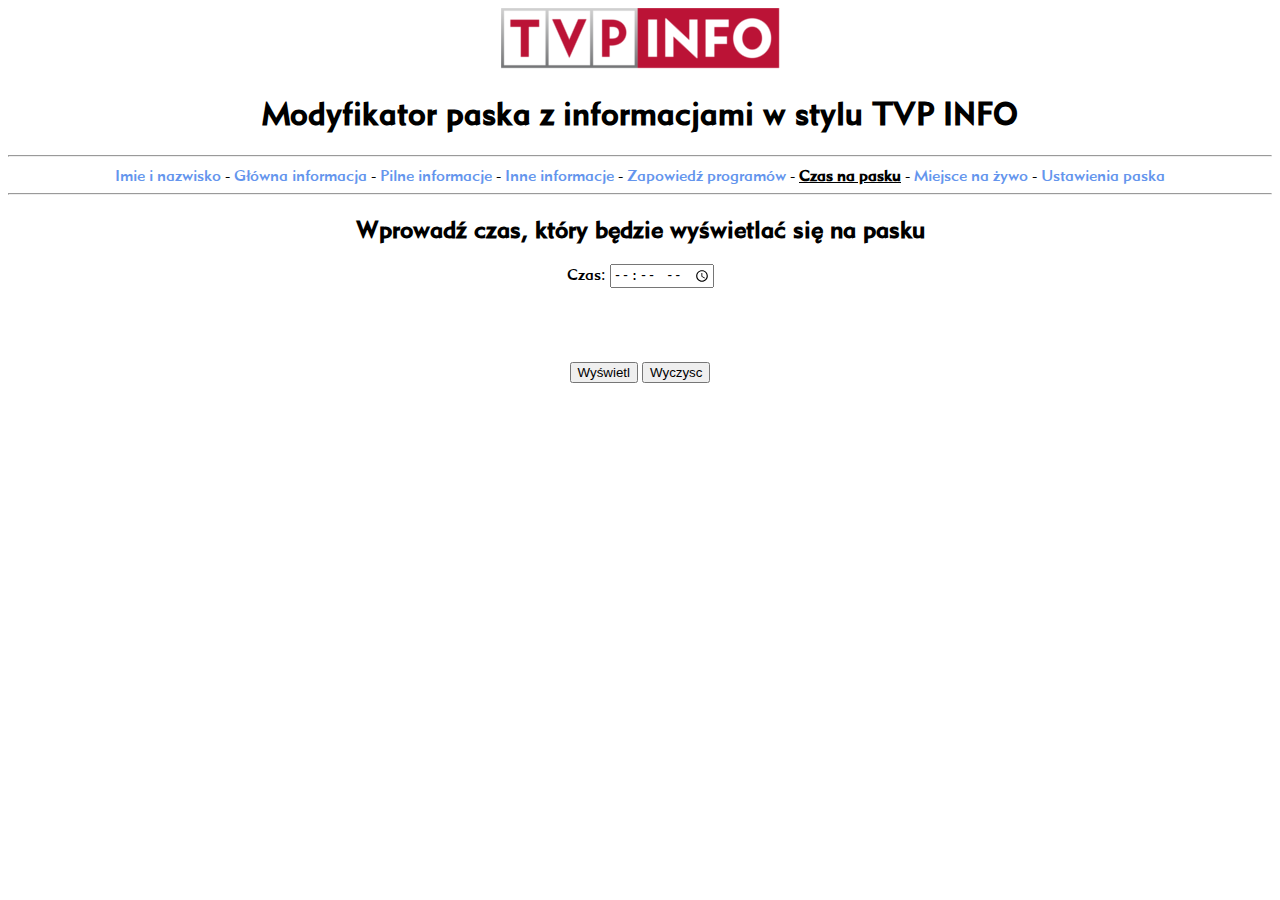
<file: czas.html>
<!DOCTYPE html>
<html lang="pl">

<head>
    <meta charset="UTF-8">
    <meta name="viewport" content="width=device-width, initial-scale=1.0">
    <title>Czas na pasku - modyfikator paska</title>
    <script src='https://cdnjs.cloudflare.com/ajax/libs/jquery/3.7.1/jquery.min.js'
        integrity='sha512-v2CJ7UaYy4JwqLDIrZUI/4hqeoQieOmAZNXBeQyjo21dadnwR+8ZaIJVT8EE2iyI61OV8e6M8PP2/4hpQINQ/g=='
        crossorigin='anonymous'></script>
        <link rel="shortcut icon" href="./img/tvpinfo_logo.png" type="image/x-icon">
    <link rel="stylesheet" href="pasek.css">
    <style>
        body {
            text-align: center;
            font-family: "Metromedium 2 W02 Roman";
            margin: 8px;
            background-color: white;
            overflow-x: hidden;
        }

        input[type="text"] {
            margin-bottom: 5px;
        }

        a:visited,
        a:link {
            text-decoration: none;
            color: cornflowerblue;
        }

        .form_input {
            display: flex;
            flex-direction: column;
            margin: 0 auto;
            margin-bottom: 10px;
            width: min-content;
        }

        .input {
            display: flex;
            align-items: flex-start;
            white-space: nowrap;
            justify-content: flex-end;
            margin-bottom: 3px;
        }

        label {
            margin-right: 5px;
        }

        legend {
            color: #555555;
            font-style: italic;
        }

        .example {
            height: 15%;
            margin-bottom: 10px;
            border-radius: 20px;
        }

        .dolnabelka {
            filter: drop-shadow(0px 0px 3px #000000);
            user-select: none;
            transition: right var(--dlugosc);
            right: -1800px;
        }

        .t1x1 {
            transform: scaleX(1.08427);
        }

        .t2 {
            transform: scaleX(1.17527);
        }
    </style>
</head>

<body>
    <a href="formularz.html"><img src="./img/tvpinfo_logo.png" alt="logo"></a>
    <h1>Modyfikator paska z informacjami w stylu TVP INFO</h1>
    <hr>
    <a href="imienazwisko.html">Imie i nazwisko</a> - <a href="info.html">Główna informacja</a> - <a href="info2.html">Pilne
        informacje</a> - <a href="info3.html">Inne informacje</a> - <a href="program.html">Zapowiedź programów</a> - <b><u>Czas na pasku</u></b> - <a href="miejsce.html">Miejsce na żywo</a> - <a href="ustawienia.html">Ustawienia paska</a>
    <hr>
    <form action="./php/czas_submit.php" method="GET">
        <h2>Wprowadź czas, który będzie wyświetlać się na pasku</h2>
        <div class="form_input">
            <div class="input"><label for="czas">Czas:</label> <input id="czas" type="time"
                    name="czas" required></div><br /><br />
        </div>
        <legend></legend>
        <br />
        <button type="submit">Wyświetl</button> <input type="reset" value="Wyczysc">
    </form>
</body>

</html>
</file>
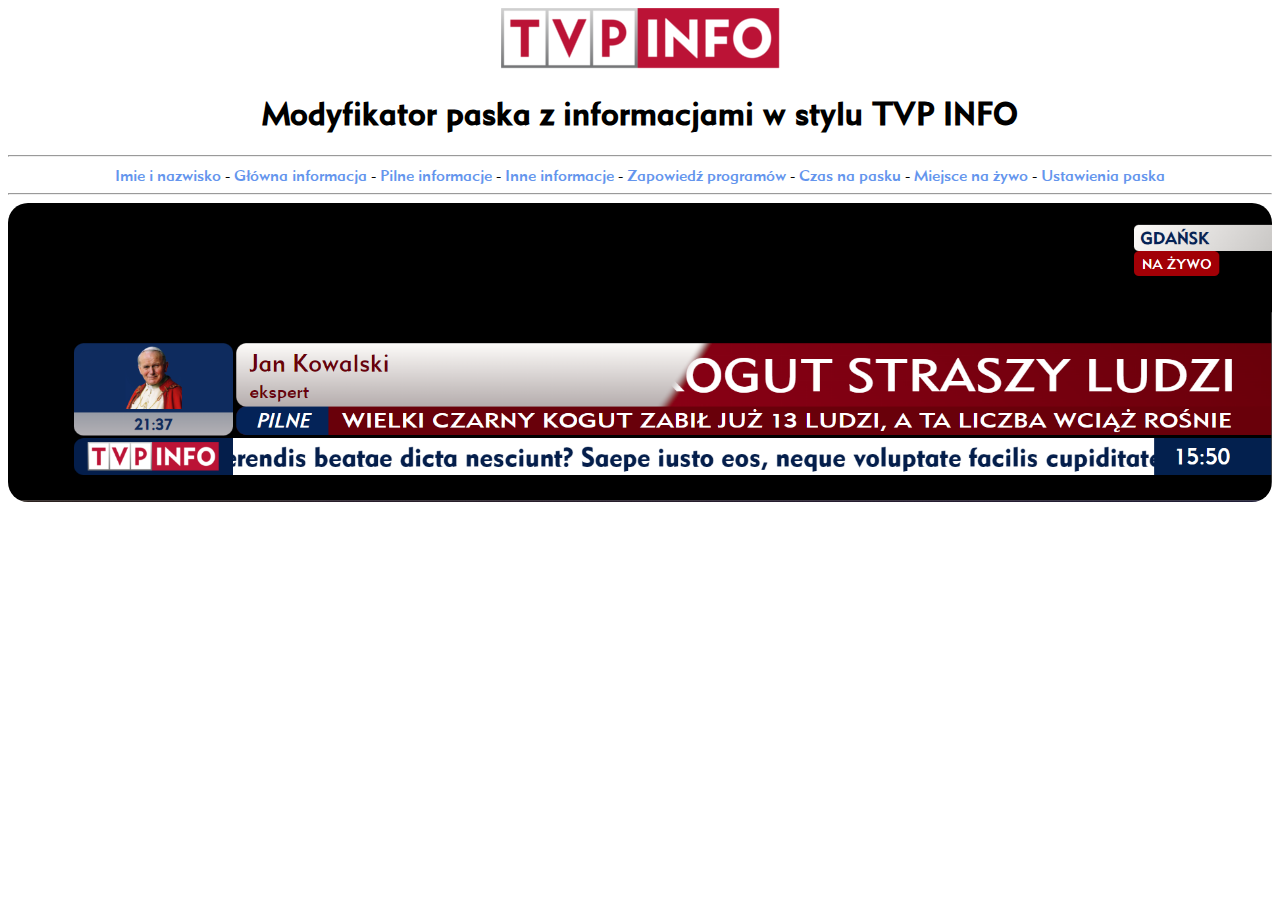
<file: formularz.html>
<!DOCTYPE html>
<html lang="pl">

<head>
    <meta charset="UTF-8">
    <meta name="viewport" content="width=device-width, initial-scale=1.0">
    <title>Modyfikator paska z informacjami</title>
    <link rel="shortcut icon" href="./img/tvpinfo_logo.png" type="image/x-icon">
    <link rel="stylesheet" href="pasek.css">
    <style>
        body {
            text-align: center;
            font-family: "Metromedium 2 W02 Roman";
            margin: 8px;
            background-color: white;
        }

        input[type="text"] {
            margin-bottom: 5px;
        }

        a:visited,
        a:link {
            text-decoration: none;
            color: cornflowerblue;
        }

        .form_input {
            display: flex;
            flex-direction: column;
            margin: 0 auto;
            margin-bottom: 10px;
            width: min-content;
        }

        .input {
            display: flex;
            align-items: flex-start;
            white-space: nowrap;
            justify-content: flex-end;
            margin-bottom: 3px;
        }

        label {
            margin-right: 5px;
        }

        legend {
            color: #555555;
            font-style: italic;
        }

        .example {
            width: 100%;
            margin-bottom: 10px;
            border-radius: 20px;
        }

        .image-container {
            position: relative;
            max-width: 100%;
            overflow: hidden;
        }

        .responsive-image {
            width: 100%;
            height: auto;
            display: block;
        }

        .area {
            position: absolute;
        }

        #imienazwisko {
            top: 45.78%;
            left: 18.1%;
            width: 36%;
            height: 20.6%;
        }

        #info {
            top: 45.78%;
            left: 54.1%;
            width: 64%;
            height: 20.6%;
        }

        #info2 {
            top: 66.3%;
            left: 18.1%;
            width: 100%;
            height: 9%;
        }

        #info3 {
            top: 76.8%;
            left: 17.8%;
            width: 72.86%;
            height: 12.1%;
        }

        #program {
            top: 46%;
            left: 5.2%;
            width: 12.6%;
            height: 30.1%;
        }
        
        #czas {
            top: 76.8%;
            left: 90.7%;
            width: 9.28%;
            height: 12.1%;
        }

        #miejsce {
            top: 7%;
            left: 89.02%;
            width: 100%;
            height: 17%;
        }
    </style>
</head>

<body>
    <img src="./img/tvpinfo_logo.png" alt="logo">
    <h1>Modyfikator paska z informacjami w stylu TVP INFO</h1>
    <hr>
    <a href="imienazwisko.html">Imie i nazwisko</a> - <a href="info.html">Główna informacja</a> - <a
        href="info2.html">Pilne informacje</a> - <a href="info3.html">Inne informacje</a> - <a href="program.html">Zapowiedź programów</a> - <a href="czas.html">Czas na pasku</a> - <a href="miejsce.html">Miejsce na żywo</a> - <a href="ustawienia.html">Ustawienia paska</a>
    <hr>

    <div class="image-container">
        <a href="imienazwisko.html" class="area" id="imienazwisko" title="Imie i nazwisko"></a>
        <a href="info.html" class="area" id="info" title="Główna informacja"></a>
        <a href="info2.html" class="area" id="info2" title="Pilne informacje"></a>
        <a href="info3.html" class="area" id="info3" title="Inne informacje"></a>
        <a href="program.html" class="area" id="program" title="Zapowiedź programów"></a>
        <a href="czas.html" class="area" id="czas" title="Czas na pasku"></a>
        <a href="miejsce.html" class="area" id="miejsce" title="Miejsce na żywo"></a>
        <img src="./img/example.png" class="example responsive-image" alt="przyklad">
    </div>
      
</body>

</html>
</file>
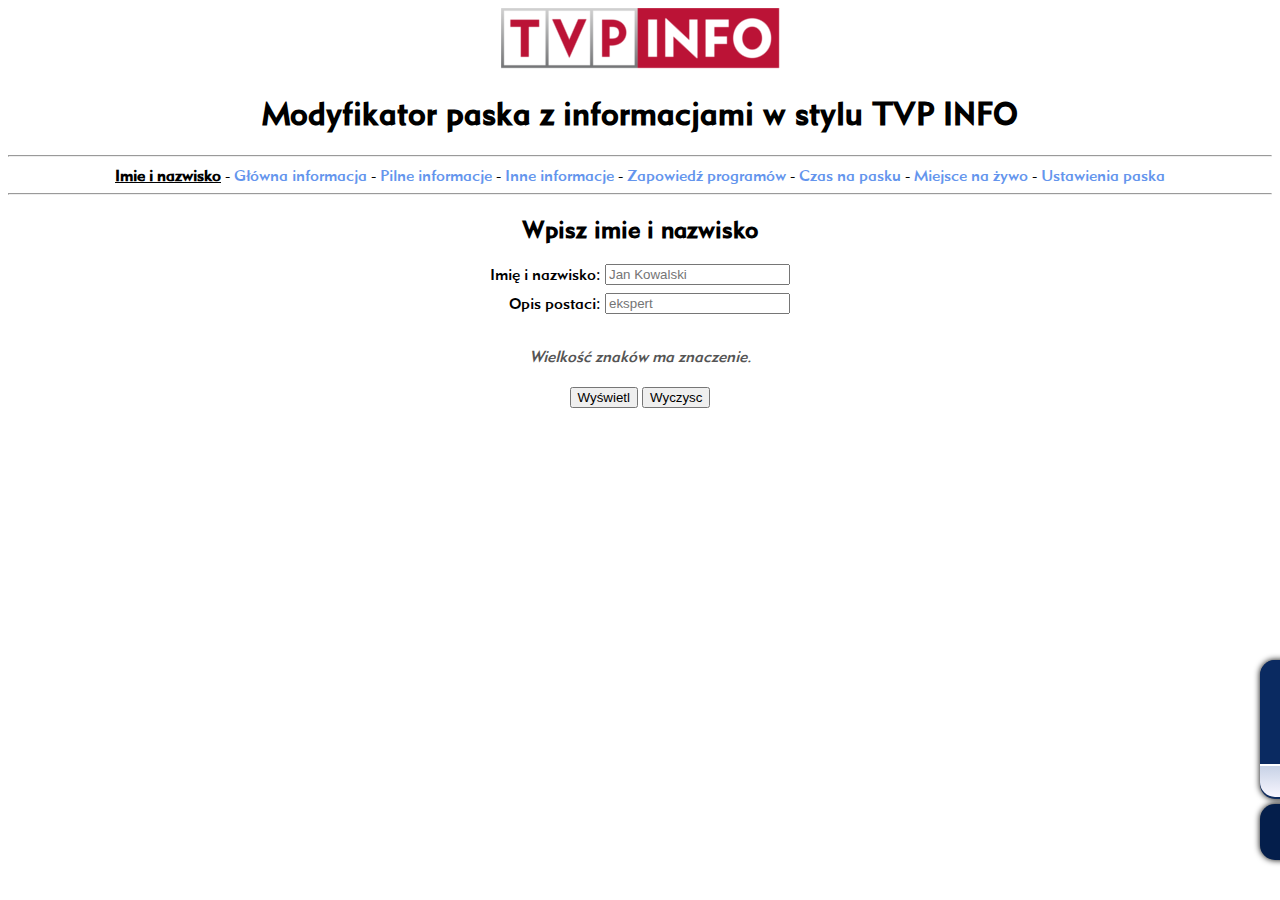
<file: imienazwisko.html>
<!DOCTYPE html>
<html lang="pl">

<head>
    <meta charset="UTF-8">
    <meta name="viewport" content="width=device-width, initial-scale=1.0">
    <title>Imie i nazwisko - modyfikator paska</title>
    <script src='https://cdnjs.cloudflare.com/ajax/libs/jquery/3.7.1/jquery.min.js'
    integrity='sha512-v2CJ7UaYy4JwqLDIrZUI/4hqeoQieOmAZNXBeQyjo21dadnwR+8ZaIJVT8EE2iyI61OV8e6M8PP2/4hpQINQ/g=='
    crossorigin='anonymous'></script>
    <link rel="shortcut icon" href="./img/tvpinfo_logo.png" type="image/x-icon">
    <link rel="stylesheet" href="pasek.css">
    <style>
        body {
            text-align: center;
            font-family: "Metromedium 2 W02 Roman";
            margin: 8px;
            background-color: white;
            overflow-x: hidden;
        }

        input[type="text"] {
            margin-bottom: 5px;
        }

        a:visited,
        a:link {
            text-decoration: none;
            color: cornflowerblue;
        }

        .form_input {
            display: flex;
            flex-direction: column;
            margin: 0 auto;
            margin-bottom: 10px;
            width: min-content;
        }

        .input {
            display: flex;
            align-items: flex-start;
            white-space: nowrap;
            justify-content: flex-end;
            margin-bottom: 3px;
        }

        label {
            margin-right: 5px;
        }

        legend {
            color: #555555;
            font-style: italic;
        }

        .example {
            height: 15%;
            margin-bottom: 10px;
            border-radius: 20px;
        }

        .dolnabelka {
            filter: drop-shadow(0px 0px 3px #000000);
            user-select: none;
            transition: right var(--dlugosc);
            right: -1800px;
        }

        .kto_tekst {
            transform: scaleY(1);
        }

        .kto_dane {
            float: left;
            clear: both;
        }

        .kto_kimjest {
            float: left;
            clear: both;
        }

        .t2 {
            transform: scaleX(1.178);
        }

        .program_logo {
            height: calc(100% - 35px);
        }

        .program_godzina {
            transform: translateY(0);
        }

        .img1 {
            transform: scale(1);
        }
    </style>
</head>

<body>
    <a href="formularz.html"><img src="./img/tvpinfo_logo.png" alt="logo"></a>
    <h1>Modyfikator paska z informacjami w stylu TVP INFO</h1>
    <hr>
    <u><b>Imie i nazwisko</b></u> - <a href="info.html">Główna informacja</a> - <a href="info2.html">Pilne
        informacje</a> - <a href="info3.html">Inne informacje</a> - <a href="program.html">Zapowiedź programów</a> - <a href="czas.html">Czas na pasku</a> - <a href="miejsce.html">Miejsce na żywo</a> - <a href="ustawienia.html">Ustawienia paska</a>
    <hr>
    <form action="./php/kto_submit.php" method="GET">
        <h2>Wpisz imie i nazwisko</h2>
        <div class="form_input">
            <div class="input"><label for="imienazwisko">Imię i nazwisko:</label> <input id="imienazwisko" type="text" name="imienazwisko"
                    autocomplete="off" required placeholder="Jan Kowalski"><br /></div>
            <div class="input"><label for="kimjest">Opis postaci:</label> <input id="kimjest" type="tekst" name="kimjest"
                    autocomplete="off" required placeholder="ekspert"><br /><br /></div>
        </div>

        <legend>Wielkość znaków ma znaczenie.</legend><br />
        <button type="submit">Wyświetl</button> <input type="reset" value="Wyczysc">
    </form>
    <div class="dolnabelka">
        <div class="gornabelka">
            <div class="lewygorny">
                <div class="program_logo">
                    <img class="img1" src="./img/jp2.png" alt="program_logo2">
                </div>
                <div class="program_godzina">
                    21:37
                </div>
            </div>
            <div class="prawygorny">
                <div class="kto">
                    <div class="kto_tekst">
                        <div class="kto_dane">
                            Jan Kowalski
                        </div>
                        <div class="kto_kimjest">
                            ekspert
                        </div>
                    </div>
                </div>
                <div class="pasekpilne">
                    <div class="pilne">
                        PILNE
                    </div>
                    <div class="info2">
                        <span class="tekst t2">
                            BARTEK F: WIELKI KOGUT TO JEST DLA NAS UDRĘKA NIE DO POWSTRZYMANIA
                        </span>
                    </div>
                    <div class="info2_kolor">
                    </div>
                </div>
            </div>
        </div>
        <div>
            <div class="logo_tvp">
                <img src="./img/tvpinfo_logo.png" width="200px" alt="logo">
            </div>
            <div class="bialabelka">
                <marquee scrollamount="0">tur adipisicing elit. Amet ratione quia laborum cumque, repudiandae voluptatum</marquee>
            </div>
            <div class="time" id="currentTime">
                22:15
            </div>
        </div>
    </div>
    <script>
        $(document).ready(function () {
            $(".dolnabelka").on("mouseenter", function () {
                $(".dolnabelka").css({
                   right: "0" 
                });
            });

            $(".dolnabelka").on("mouseleave", function () {
                $(".dolnabelka").css({
                    right: "-1800px"
                })
            })
        });

        $("#kimjest").on("input", function () {
            if($("#kimjest").val() == "") {
                $(".kto_kimjest").text("ekspert");
            } else {
                $(".kto_kimjest").text($("#kimjest").val());
            }
        });

        $("#imienazwisko").on("input", function () {
            if($("#imienazwisko").val() == "") {
                $(".kto_dane").text("Jan Kowalski");
            } else {
                $(".kto_dane").text($("#imienazwisko").val());
            }
        });
    </script>
</body>

</html>
</file>
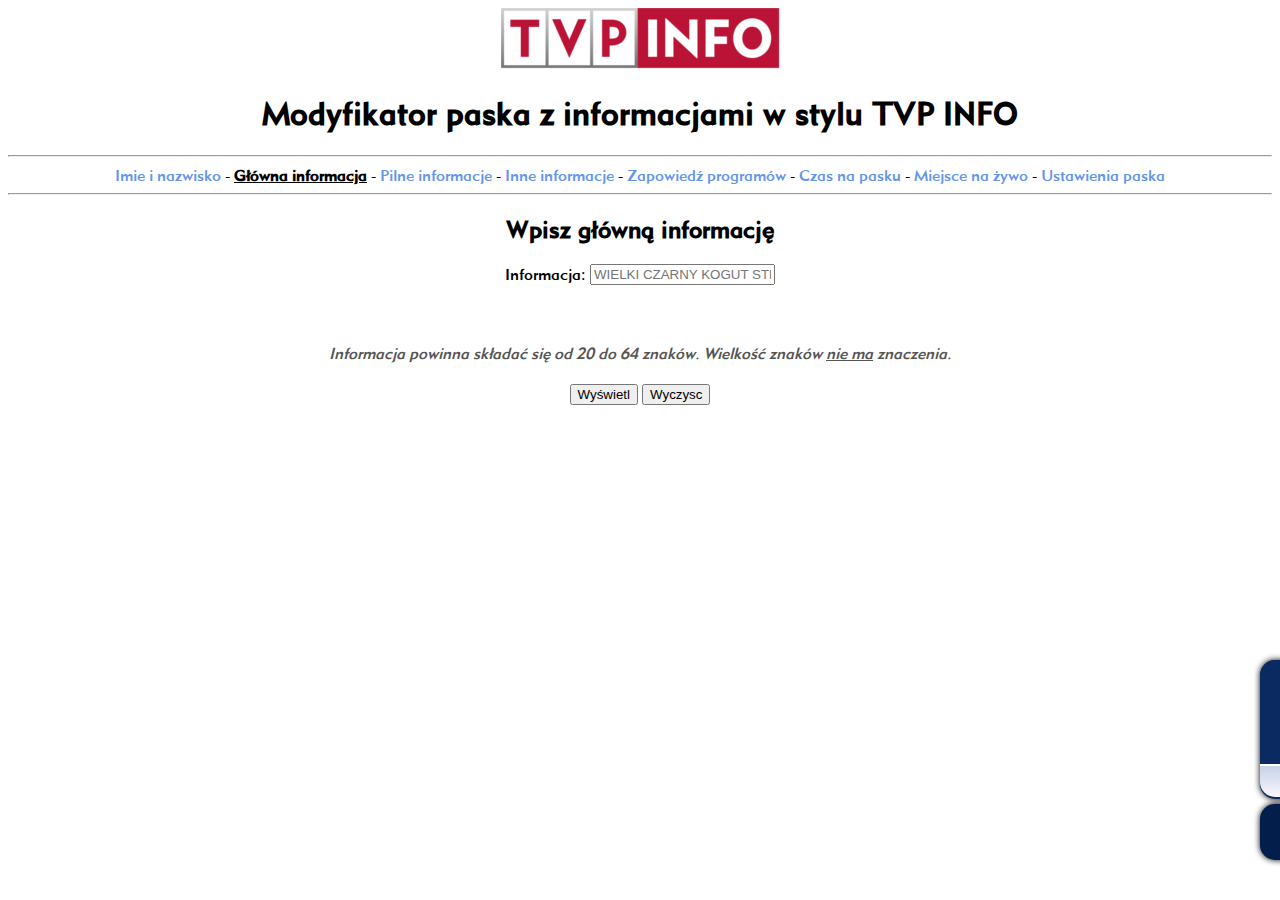
<file: info.html>
<!DOCTYPE html>
<html lang="pl">

<head>
    <meta charset="UTF-8">
    <meta name="viewport" content="width=device-width, initial-scale=1.0">
    <title>Główna informacja - modyfikator paska</title>
    <script src='https://cdnjs.cloudflare.com/ajax/libs/jquery/3.7.1/jquery.min.js'
        integrity='sha512-v2CJ7UaYy4JwqLDIrZUI/4hqeoQieOmAZNXBeQyjo21dadnwR+8ZaIJVT8EE2iyI61OV8e6M8PP2/4hpQINQ/g=='
        crossorigin='anonymous'></script>
        <link rel="shortcut icon" href="./img/tvpinfo_logo.png" type="image/x-icon">
    <link rel="stylesheet" href="pasek.css">
    <style>
        body {
            text-align: center;
            font-family: "Metromedium 2 W02 Roman";
            margin: 8px;
            background-color: white;
            overflow-x: hidden;
        }

        input[type="text"] {
            margin-bottom: 5px;
        }

        a:visited,
        a:link {
            text-decoration: none;
            color: cornflowerblue;
        }

        .form_input {
            display: flex;
            flex-direction: column;
            margin: 0 auto;
            margin-bottom: 10px;
            width: min-content;
        }

        .input {
            display: flex;
            align-items: flex-start;
            white-space: nowrap;
            justify-content: flex-end;
            margin-bottom: 3px;
        }

        label {
            margin-right: 5px;
        }

        legend {
            color: #555555;
            font-style: italic;
        }

        .example {
            height: 15%;
            margin-bottom: 10px;
            border-radius: 20px;
        }

        .dolnabelka {
            filter: drop-shadow(0px 0px 3px #000000);
            user-select: none;
            transition: right var(--dlugosc);
            right: -1800px;
        }

        .t1x1 {
            transform: scaleX(1.08427);
        }

        .t2 {
            transform: scaleX(1.17527);
        }

        .program_logo {
            height: calc(100% - 35px);
        }

        .program_godzina {
            transform: translateY(0);
        }

        .img1 {
            transform: scale(1);
        }
    </style>
</head>

<body>
    <a href="formularz.html"><img src="./img/tvpinfo_logo.png" alt="logo"></a>
    <h1>Modyfikator paska z informacjami w stylu TVP INFO</h1>
    <hr>
    <a href="imienazwisko.html">Imie i nazwisko</a> - <b><u>Główna informacja</u></b> - <a href="info2.html">Pilne
        informacje</a> - <a href="info3.html">Inne informacje</a> - <a href="program.html">Zapowiedź programów</a> - <a href="czas.html">Czas na pasku</a> - <a href="miejsce.html">Miejsce na żywo</a> - <a href="ustawienia.html">Ustawienia paska</a>
    <hr>
    <form action="./php/info_submit.php" method="GET">
        <h2>Wpisz główną informację</h2>
        <div class="form_input">
            <div class="input"><label for="informacja">Informacja:</label> <input id="informacja" type="text"
                    minlength="20" maxlength="64" placeholder="WIELKI CZARNY KOGUT STRASZY LUDZI" autocomplete="off"
                    name="informacja" required></div><br /><br />
        </div>
        <legend>Informacja powinna składać się od 20 do 64 znaków. Wielkość znaków <u>nie ma</u> znaczenia.</legend>
        <br />
        <button type="submit">Wyświetl</button> <input type="reset" value="Wyczysc">
    </form>
    <div class="dolnabelka">
        <div class="gornabelka">
            <div class="lewygorny">
                <div class="program_logo">
                    <img class="img1" src="./img/jp2.png" alt="program_logo2">
                </div>
                <div class="program_godzina">
                    21:37
                </div>
            </div>
            <div class="prawygorny">
                <div class="info">
                    <span class="tekst t1 t1x1">
                        WIELKI CZARNY KOGUT STRASZY LUDZI
                    </span>
                </div>
                <div class="kto">
                    <div class="kto_tekst">
                        <div class="kto_dane">
                        </div>
                        <div class="kto_kimjest">
                        </div>
                    </div>
                </div>
                <div class="pasekpilne">
                    <div class="pilne">
                        PILNE
                    </div>
                    <div class="info2">
                        <span class="tekst t2">
                            BARTEK F: WIELKI KOGUT TO JEST DLA NAS UDRĘKA NIE DO POWSTRZYMANIA
                        </span>
                    </div>
                    <div class="info2_kolor">
                    </div>
                </div>
            </div>
        </div>
        <div>
            <div class="logo_tvp">
                <img src="./img/tvpinfo_logo.png" width="200px" alt="logo">
            </div>
            <div class="bialabelka">
                <marquee scrollamount="0">tur adipisicing elit. Amet ratione quia laborum cumque, repudiandae voluptatum
                </marquee>
            </div>
            <div class="time" id="currentTime">
                22:15
            </div>
        </div>
    </div>
    <script>
        $(document).ready(function () {
            $(".dolnabelka").on("mouseenter", function () {
                $(".dolnabelka").css({
                    right: "0"
                });
            });

            $(".dolnabelka").on("mouseleave", function () {
                $(".dolnabelka").css({
                    right: "-1800px"
                })
            })
        });

        function zmianaInfo(tekst) {
            $(".t1x2").css({
                transform: "scaleY(0) scaleX(" + 1500 / $(".t1x2").width() + ")",
                opacity: 0
            });

            $(".t1x1").css({
                transition: "none"
            });

            $(".t1x1").text(tekst);

            $(".t1x1").css({
                transform: "scaleY(0) scaleX(" + 1500 / $(".t1x1").width() + ")",
            });

            setTimeout(() => {
                $(".t1x2").text("brak");
                $(".t1x1").css({
                    transform: "scaleY(1) scaleX(" + 1500 / $(".t1x1").width() + ")",
                    opacity: 1,
                    transition: "transform var(--dlugosc), opacity calc(var(--dlugosc) * 0.5)"
                });
            }, 50);
        }

        $("#informacja").on("input", function () {
            if ($("#informacja").val() == "") {
                zmianaInfo("WIELKI CZARNY KOGUT STRASZY LUDZI");
            } else {
                zmianaInfo($("#informacja").val());
            }

            if($("#informacja").val().length < 20 || $("#informacja").val().length > 64) {
                $("#informacja").css({
                    color: "red"
                })
            } else {
                $("#informacja").css({
                    color: "black"
                })
            }
        })
    </script>
</body>

</html>
</file>
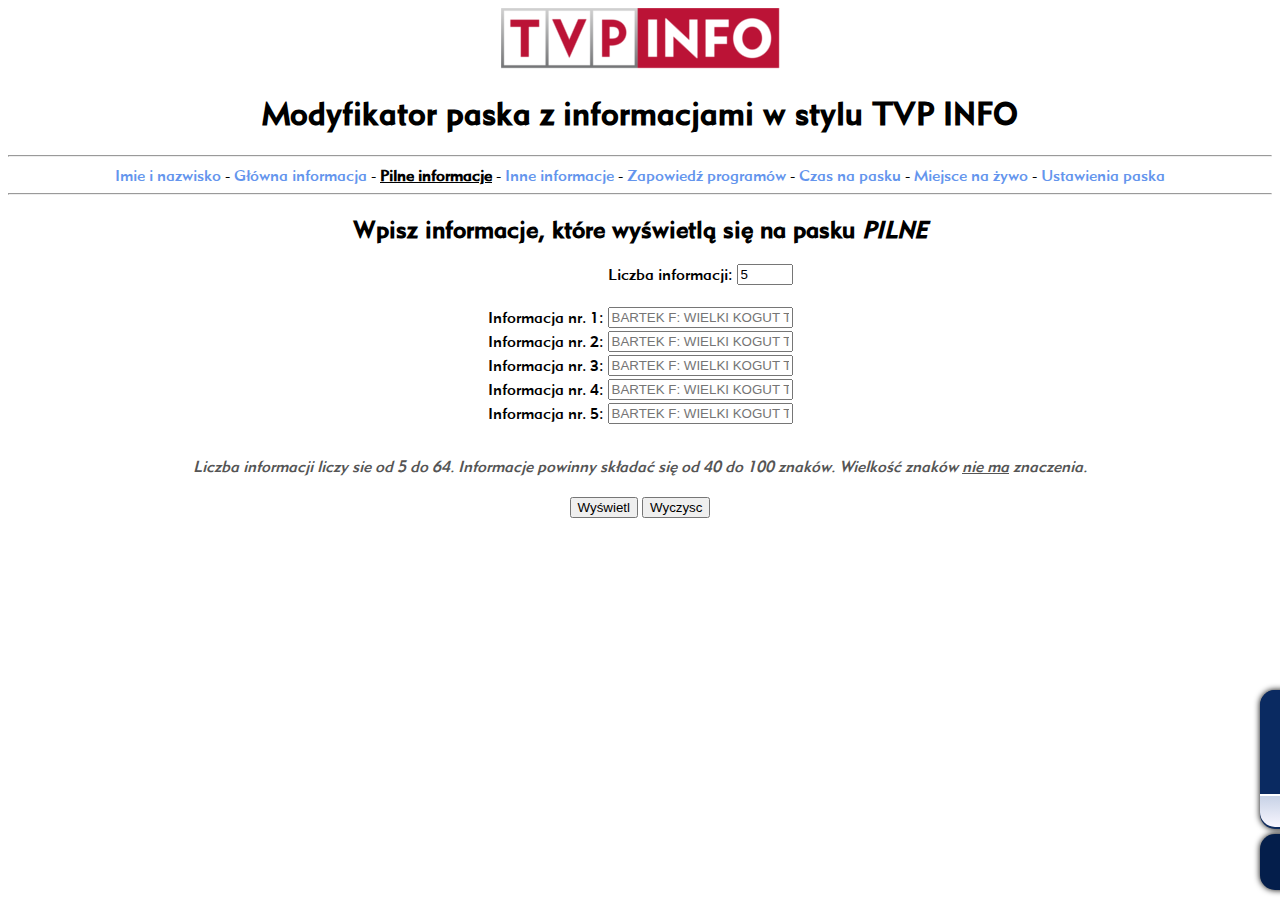
<file: info2.html>
<!DOCTYPE html>
<html lang="pl">

<head>
    <meta charset="UTF-8">
    <meta name="viewport" content="width=device-width, initial-scale=1.0">
    <title>Pilne informacje - modyfikator paska</title>
    <script src='https://cdnjs.cloudflare.com/ajax/libs/jquery/3.7.1/jquery.min.js'
        integrity='sha512-v2CJ7UaYy4JwqLDIrZUI/4hqeoQieOmAZNXBeQyjo21dadnwR+8ZaIJVT8EE2iyI61OV8e6M8PP2/4hpQINQ/g=='
        crossorigin='anonymous'></script>
    <link rel="shortcut icon" href="./img/tvpinfo_logo.png" type="image/x-icon">
    <link rel="stylesheet" href="pasek.css">
    <style>
        body {
            text-align: center;
            font-family: "Metromedium 2 W02 Roman";
            margin: 8px;
            background-color: white;
            overflow-x: hidden;
        }

        a:visited,
        a:link {
            text-decoration: none;
            color: cornflowerblue;
        }

        .form_input {
            display: flex;
            flex-direction: column;
            margin: 0 auto;
            margin-bottom: 10px;
            width: min-content;
        }

        .input,
        .input_liczba {
            display: flex;
            align-items: flex-start;
            white-space: nowrap;
            justify-content: flex-end;
            margin-bottom: 3px;
        }

        label {
            margin-right: 5px;
        }

        legend {
            color: #555555;
            font-style: italic;
        }

        .example {
            height: 15%;
            margin-bottom: 10px;
            border-radius: 20px;
        }

        .dolnabelka {
            filter: drop-shadow(0px 0px 3px #000000);
            user-select: none;
            transition: right var(--dlugosc);
            right: -1800px;
            bottom: 10px;
        }

        .t1x1 {
            transform: scaleX(1.08427);
        }

        .t2 {
            transform: scaleX(1.17527);
        }

        .program_logo {
            height: calc(100% - 35px);
        }

        .program_godzina {
            transform: translateY(0);
        }

        .img1 {
            transform: scale(1);
        }
    </style>
</head>

<body>
    <a href="formularz.html"><img src="./img/tvpinfo_logo.png" alt="logo"></a>
    <h1>Modyfikator paska z informacjami w stylu TVP INFO</h1>
    <hr>
    <a href="imienazwisko.html">Imie i nazwisko</a> - <a href="info.html">Główna informacja</a> - <u><b>Pilne
            informacje</b></u> - <a href="info3.html">Inne informacje</a> - <a href="program.html">Zapowiedź
        programów</a> - <a href="czas.html">Czas na pasku</a> - <a href="miejsce.html">Miejsce na żywo</a> - <a href="ustawienia.html">Ustawienia paska</a>
    <hr>
    <form action="./php/info2_submit.php" method="GET">
        <h2>Wpisz informacje, które wyświetlą się na pasku <i>PILNE</i></h2>
        <div class="form_input">
            <div class="input_liczba"><label for="liczba">Liczba informacji:</label> <input id="liczba" name="liczba"
                    type="number" placeholder="5" min="5" value="5" max="64" onchange="liczbaZmiana()"
                    onkeyup="liczbaZmiana()" autocomplete="off" name="liczba"><br><br></div>
            <div class="input info_input"><label for="info1">Informacja nr. 1:</label> <input type="text" id="info1"
                    minlength="40" maxlength="100"
                    placeholder="BARTEK F: WIELKI KOGUT TO JEST DLA NAS UDRĘKA NIE DO POWSTRZYMANIA" autocomplete="off"
                    name="info1" required><br /></div>
            <div class="input info_input"><label for="info2">Informacja nr. 2:</label> <input type="text" id="info2"
                    minlength="40" maxlength="100"
                    placeholder="BARTEK F: WIELKI KOGUT TO JEST DLA NAS UDRĘKA NIE DO POWSTRZYMANIA" autocomplete="off"
                    name="info2" required><br /></div>
            <div class="input info_input"><label for="info3">Informacja nr. 3:</label> <input type="text" id="info3"
                    minlength="40" maxlength="100"
                    placeholder="BARTEK F: WIELKI KOGUT TO JEST DLA NAS UDRĘKA NIE DO POWSTRZYMANIA" autocomplete="off"
                    name="info3" required><br /></div>
            <div class="input info_input"><label for="info4">Informacja nr. 4:</label> <input type="text" id="info4"
                    minlength="40" maxlength="100"
                    placeholder="BARTEK F: WIELKI KOGUT TO JEST DLA NAS UDRĘKA NIE DO POWSTRZYMANIA" autocomplete="off"
                    name="info4" required><br /></div>
            <div class="input info_input"><label for="info5">Informacja nr. 5:</label> <input type="text" id="info5"
                    minlength="40" maxlength="100"
                    placeholder="BARTEK F: WIELKI KOGUT TO JEST DLA NAS UDRĘKA NIE DO POWSTRZYMANIA" autocomplete="off"
                    name="info5" required><br /><br /></div>
        </div>

        <legend>Liczba informacji liczy sie od 5 do 64. Informacje powinny składać się od 40 do 100 znaków. Wielkość
            znaków <u>nie ma</u> znaczenia.</legend><br />
        <button type="submit">Wyświetl</button> <input type="reset" value="Wyczysc" onclick="liczbaZmiana()">
    </form>
    <div class="dolnabelka">
        <div class="gornabelka">
            <div class="lewygorny">
                <div class="program_logo">
                    <img class="img1" src="./img/jp2.png" alt="program_logo2">
                </div>
                <div class="program_godzina">
                    21:37
                </div>
            </div>
            <div class="prawygorny">
                <div class="info">
                    <span class="tekst t1 t1x1">
                        WIELKI CZARNY KOGUT STRASZY LUDZI
                    </span>
                </div>
                <div class="kto">
                    <div class="kto_tekst">
                        <div class="kto_dane">
                        </div>
                        <div class="kto_kimjest">
                        </div>
                    </div>
                </div>
                <div class="pasekpilne">
                    <div class="pilne">
                        PILNE
                    </div>
                    <div class="info2">
                        <span class="tekst t2">
                            BARTEK F: WIELKI KOGUT TO JEST DLA NAS UDRĘKA NIE DO POWSTRZYMANIA
                        </span>
                    </div>
                    <div class="info2_kolor">
                    </div>
                </div>
            </div>
        </div>
        <div>
            <div class="logo_tvp">
                <img src="./img/tvpinfo_logo.png" width="200px" alt="logo">
            </div>
            <div class="bialabelka">
                <marquee scrollamount="0">tur adipisicing elit. Amet ratione quia laborum cumque, repudiandae voluptatum
                </marquee>
            </div>
            <div class="time" id="currentTime">
                22:15
            </div>
        </div>
    </div>
</body>
<script>
    $(document).ready(function () {
        $(".dolnabelka").on("mouseenter", function () {
            $(".dolnabelka").css({
                right: "0"
            });
        });

        $(".dolnabelka").on("mouseleave", function () {
            $(".dolnabelka").css({
                right: "-1800px"
            })
        })
    });

    function liczbaZmiana() {
        setTimeout(() => {
            var liczba = $("#liczba").val();

            if (liczba > 64) {
                $("#liczba").val(64);
                liczba = 64;
            } else if (liczba >= 5) {
                setTimeout(() => {
                    var teksty = [];
                    $(".info_input").each(index => {
                        teksty[index] = $("#info" + (index + 1)).val();
                    });

                    teksty.push("");

                    $(".input").remove();

                    for (var i = 1; i <= liczba; i++) {
                        (function (index) {
                            $(".form_input").append("<div class='input info_input'><label for='info" + index + "'>Informacja nr. " + index + ":</label> <input type='text' id='info" + index + "' minlength='40' maxlength='100' placeholder='BARTEK F: WIELKI KOGUT TO JEST DLA NAS UDRĘKA NIE DO POWSTRZYMANIA' value='" + teksty[index - 1] + "' autocomplete='off' name='info" + index + "' required><br /></div>");

                            $("#info" + index).on("input", function () {
                                $(".t2").text($("#info" + index).val());
                                if ($("#info" + index).val() == "") {
                                    $(".t2").text("BARTEK F: WIELKI KOGUT TO JEST DLA NAS UDRĘKA NIE DO POWSTRZYMANIA");
                                }

                                if ($("#info" + index).val().length < 40 || $("#info" + index).val().length > 100) {
                                    $("#info" + index).css({
                                        color: "red"
                                    });
                                } else {
                                    $("#info" + index).css({
                                        color: "black"
                                    })
                                }
                                szerokoscT2();
                            });
                        })(i);
                    }
                }, 1);
            }
        }, 1);
    }

    function szerokoscT2() {
        szerokosc2 = $(".t2").width();

        iloczyn2 = 1353 / szerokosc2;

        $(".t2").css({
            transform: "scaleX(" + iloczyn2 + ")"
        })
    }

    $("#info1").on("input", function () {
        $(".t2").text($("#info1").val());
        if ($("#info1").val() == "") {
            $(".t2").text("BARTEK F: WIELKI KOGUT TO JEST DLA NAS UDRĘKA NIE DO POWSTRZYMANIA");
        }

        if ($("#info1").val().length < 40 || $("#info1").val().length > 100) {
            $("#info1").css({
                color: "red"
            });
        } else {
            $("#info1").css({
                color: "black"
            })
        }
        szerokoscT2();
    });

    $("#info2").on("input", function () {
        $(".t2").text($("#info2").val());
        if ($("#info2").val() == "") {
            $(".t2").text("BARTEK F: WIELKI KOGUT TO JEST DLA NAS UDRĘKA NIE DO POWSTRZYMANIA");
        }

        if ($("#info2").val().length < 40 || $("#info2").val().length > 100) {
            $("#info2").css({
                color: "red"
            });
        } else {
            $("#info2").css({
                color: "black"
            })
        }
        szerokoscT2();
    });

    $("#info3").on("input", function () {
        $(".t2").text($("#info3").val());
        if ($("#info3").val() == "") {
            $(".t2").text("BARTEK F: WIELKI KOGUT TO JEST DLA NAS UDRĘKA NIE DO POWSTRZYMANIA");
        }

        if ($("#info3").val().length < 40 || $("#info3").val().length > 100) {
            $("#info3").css({
                color: "red"
            });
        } else {
            $("#info3").css({
                color: "black"
            })
        }
        szerokoscT2();
    });

    $("#info4").on("input", function () {
        $(".t2").text($("#info4").val());
        if ($("#info4").val() == "") {
            $(".t2").text("BARTEK F: WIELKI KOGUT TO JEST DLA NAS UDRĘKA NIE DO POWSTRZYMANIA");
        }

        if ($("#info4").val().length < 40 || $("#info4").val().length > 100) {
            $("#info4").css({
                color: "red"
            });
        } else {
            $("#info4").css({
                color: "black"
            })
        }
        szerokoscT2();
    });

    $("#info5").on("input", function () {
        $(".t2").text($("#info5").val());
        if ($("#info5").val() == "") {
            $(".t2").text("BARTEK F: WIELKI KOGUT TO JEST DLA NAS UDRĘKA NIE DO POWSTRZYMANIA");
        }

        if ($("#info5").val().length < 40 || $("#info5").val().length > 100) {
            $("#info5").css({
                color: "red"
            });
        } else {
            $("#info5").css({
                color: "black"
            })
        }
        szerokoscT2();
    });
</script>

</html>
</file>
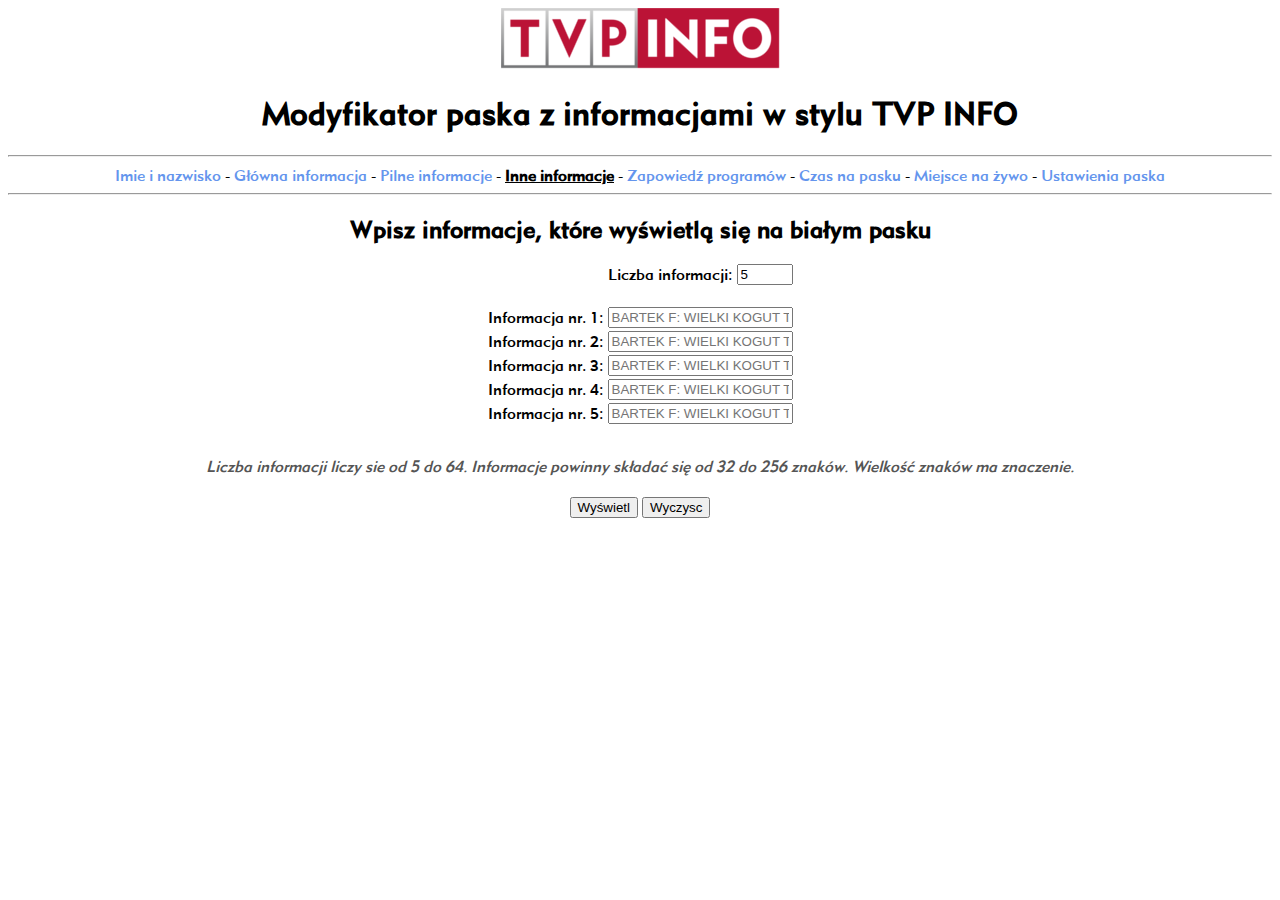
<file: info3.html>
<!DOCTYPE html>
<html lang="pl">

<head>
    <meta charset="UTF-8">
    <meta name="viewport" content="width=device-width, initial-scale=1.0">
    <title>Inne informacje - modyfikator paska</title>
    <script src='https://cdnjs.cloudflare.com/ajax/libs/jquery/3.7.1/jquery.min.js'
        integrity='sha512-v2CJ7UaYy4JwqLDIrZUI/4hqeoQieOmAZNXBeQyjo21dadnwR+8ZaIJVT8EE2iyI61OV8e6M8PP2/4hpQINQ/g=='
        crossorigin='anonymous'></script>
    <link rel="shortcut icon" href="./img/tvpinfo_logo.png" type="image/x-icon">
    <link rel="stylesheet" href="pasek.css">
    <style>
        body {
            text-align: center;
            font-family: "Metromedium 2 W02 Roman";
            margin: 8px;
            background-color: white;
            overflow-x: hidden;
        }

        a:visited,
        a:link {
            text-decoration: none;
            color: cornflowerblue;
        }

        .form_input {
            display: flex;
            flex-direction: column;
            margin: 0 auto;
            margin-bottom: 10px;
            width: min-content;
        }

        .input,
        .input_liczba {
            display: flex;
            align-items: flex-start;
            white-space: nowrap;
            justify-content: flex-end;
            margin-bottom: 3px;
        }

        label {
            margin-right: 5px;
        }

        legend {
            color: #555555;
            font-style: italic;
        }

        .example {
            height: 15%;
            margin-bottom: 10px;
            border-radius: 20px;
        }

        .dolnabelka {
            filter: drop-shadow(0px 0px 3px #000000);
            user-select: none;
            transition: right var(--dlugosc);
            right: -1800px;
        }

        .t1x1 {
            transform: scaleX(1.08427);
        }

        .t2 {
            transform: scaleX(1.17527);
        }
    </style>
</head>

<body>
    <a href="formularz.html"><img src="./img/tvpinfo_logo.png" alt="logo"></a>
    <h1>Modyfikator paska z informacjami w stylu TVP INFO</h1>
    <hr>
    <a href="imienazwisko.html">Imie i nazwisko</a> - <a href="info.html">Główna informacja</a> - <a href="info2.html">Pilne
            informacje</a> - <b><u>Inne informacje</u></b> - <a href="program.html">Zapowiedź programów</a> - <a href="czas.html">Czas na pasku</a> - <a href="miejsce.html">Miejsce na żywo</a> - <a href="ustawienia.html">Ustawienia paska</a>
    <hr>
    <form action="./php/info3_submit.php" method="GET">
        <h2>Wpisz informacje, które wyświetlą się na białym pasku</h2>
        <div class="form_input">
            <div class="input_liczba"><label for="liczba">Liczba informacji:</label> <input id="liczba" name="liczba"
                    type="number" placeholder="5" min="5" value="5" max="64" onchange="liczbaZmiana()"
                    onkeyup="liczbaZmiana()" autocomplete="off" name="liczba"><br><br></div>
            <div class="input info_input"><label for="info1">Informacja nr. 1:</label> <input type="text" id="info1"
                    minlength="32" maxlength="256"
                    placeholder="BARTEK F: WIELKI KOGUT TO JEST DLA NAS UDRĘKA NIE DO POWSTRZYMANIA" autocomplete="off"
                    name="info1" required><br /></div>
            <div class="input info_input"><label for="info2">Informacja nr. 2:</label> <input type="text" id="info2"
                    minlength="32" maxlength="256"
                    placeholder="BARTEK F: WIELKI KOGUT TO JEST DLA NAS UDRĘKA NIE DO POWSTRZYMANIA" autocomplete="off"
                    name="info2" required><br /></div>
            <div class="input info_input"><label for="info3">Informacja nr. 3:</label> <input type="text" id="info3"
                    minlength="32" maxlength="256"
                    placeholder="BARTEK F: WIELKI KOGUT TO JEST DLA NAS UDRĘKA NIE DO POWSTRZYMANIA" autocomplete="off"
                    name="info3" required><br /></div>
            <div class="input info_input"><label for="info4">Informacja nr. 4:</label> <input type="text" id="info4"
                    minlength="32" maxlength="256"
                    placeholder="BARTEK F: WIELKI KOGUT TO JEST DLA NAS UDRĘKA NIE DO POWSTRZYMANIA" autocomplete="off"
                    name="info4" required><br /></div>
            <div class="input info_input"><label for="info5">Informacja nr. 5:</label> <input type="text" id="info5"
                    minlength="32" maxlength="256"
                    placeholder="BARTEK F: WIELKI KOGUT TO JEST DLA NAS UDRĘKA NIE DO POWSTRZYMANIA" autocomplete="off"
                    name="info5" required><br /><br /></div>
        </div>

        <legend>Liczba informacji liczy sie od 5 do 64. Informacje powinny składać się od 32 do 256 znaków. Wielkość
            znaków ma znaczenie.</legend><br />
        <button type="submit">Wyświetl</button> <input type="reset" value="Wyczysc" onclick="liczbaZmiana()">
    </form>
</body>
<script>
    function liczbaZmiana() {
        setTimeout(() => {
            var liczba = $("#liczba").val();

            if (liczba > 64) {
                $("#liczba").val(64);
                liczba = 64;
            } else if (liczba >= 5) {
                setTimeout(() => {
                    var teksty = [];
                    $(".info_input").each(index => {
                        teksty[index] = $("#info" + (index + 1)).val();
                    });

                    teksty.push("");

                    $(".input").remove();

                    for (var i = 1; i <= liczba; i++) {
                        (function (index) {
                            $(".form_input").append("<div class='input info_input'><label for='info" + index + "'>Informacja nr. " + index + ":</label> <input type='text' id='info" + index + "' minlength='32' maxlength='256' placeholder='BARTEK F: WIELKI KOGUT TO JEST DLA NAS UDRĘKA NIE DO POWSTRZYMANIA' value='" + teksty[index - 1] + "' autocomplete='off' name='info" + index + "' required><br /></div>");

                            $("#info" + index).on("input", function () {
                                $(".t2").text($("#info" + index).val());
                                if ($("#info" + index).val() == "") {
                                    $(".t2").text("BARTEK F: WIELKI KOGUT TO JEST DLA NAS UDRĘKA NIE DO POWSTRZYMANIA");
                                }

                                if ($("#info" + index).val().length < 32 || $("#info" + index).val().length > 256) {
                                    $("#info" + index).css({
                                        color: "red"
                                    });
                                } else {
                                    $("#info" + index).css({
                                        color: "black"
                                    })
                                }
                                szerokoscT2();
                            });
                        })(i);
                    }
                }, 1);
            }
        }, 1);
    }
    
    $("#info1").on("input", function () {
        $(".t2").text($("#info1").val());
        if ($("#info1").val() == "") {
            $(".t2").text("BARTEK F: WIELKI KOGUT TO JEST DLA NAS UDRĘKA NIE DO POWSTRZYMANIA");
        }

        if ($("#info1").val().length < 32 || $("#info1").val().length > 256) {
            $("#info1").css({
                color: "red"
            });
        } else {
            $("#info1").css({
                color: "black"
            })
        }
        szerokoscT2();
    });

    $("#info2").on("input", function () {
        $(".t2").text($("#info2").val());
        if ($("#info2").val() == "") {
            $(".t2").text("BARTEK F: WIELKI KOGUT TO JEST DLA NAS UDRĘKA NIE DO POWSTRZYMANIA");
        }

        if ($("#info2").val().length < 32 || $("#info2").val().length > 256) {
            $("#info2").css({
                color: "red"
            });
        } else {
            $("#info2").css({
                color: "black"
            })
        }
        szerokoscT2();
    });

    $("#info3").on("input", function () {
        $(".t2").text($("#info3").val());
        if ($("#info3").val() == "") {
            $(".t2").text("BARTEK F: WIELKI KOGUT TO JEST DLA NAS UDRĘKA NIE DO POWSTRZYMANIA");
        }

        if ($("#info3").val().length < 32 || $("#info3").val().length > 256) {
            $("#info3").css({
                color: "red"
            });
        } else {
            $("#info3").css({
                color: "black"
            })
        }
        szerokoscT2();
    });

    $("#info4").on("input", function () {
        $(".t2").text($("#info4").val());
        if ($("#info4").val() == "") {
            $(".t2").text("BARTEK F: WIELKI KOGUT TO JEST DLA NAS UDRĘKA NIE DO POWSTRZYMANIA");
        }

        if ($("#info4").val().length < 32 || $("#info4").val().length > 256) {
            $("#info4").css({
                color: "red"
            });
        } else {
            $("#info4").css({
                color: "black"
            })
        }
        szerokoscT2();
    });

    $("#info5").on("input", function () {
        $(".t2").text($("#info5").val());
        if ($("#info5").val() == "") {
            $(".t2").text("BARTEK F: WIELKI KOGUT TO JEST DLA NAS UDRĘKA NIE DO POWSTRZYMANIA");
        }

        if ($("#info5").val().length < 32 || $("#info5").val().length > 256) {
            $("#info5").css({
                color: "red"
            });
        } else {
            $("#info5").css({
                color: "black"
            })
        }
        szerokoscT2();
    });
</script>

</html>
</file>
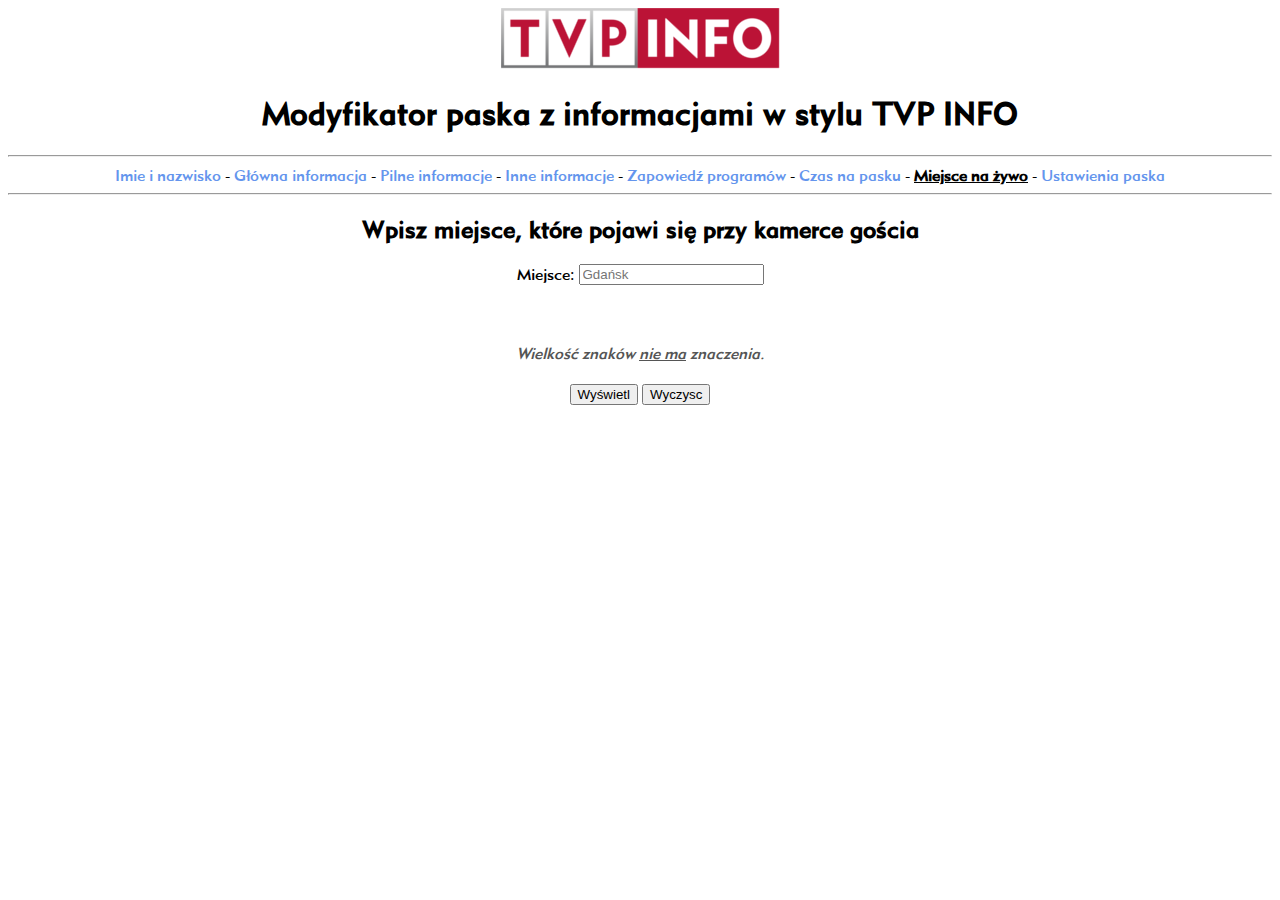
<file: miejsce.html>
<!DOCTYPE html>
<html lang="pl">

<head>
    <meta charset="UTF-8">
    <meta name="viewport" content="width=device-width, initial-scale=1.0">
    <title>Miejsce na żywo - modyfikator paska</title>
    <link rel="shortcut icon" href="./img/tvpinfo_logo.png" type="image/x-icon">
    <link rel="stylesheet" href="pasek.css">
    <style>
        body {
            text-align: center;
            font-family: "Metromedium 2 W02 Roman";
            margin: 8px;
            background-color: white;
        }

        input[type="text"] {
            margin-bottom: 5px;
        }

        a:visited,
        a:link {
            text-decoration: none;
            color: cornflowerblue;
        }

        .form_input {
            display: flex;
            flex-direction: column;
            margin: 0 auto;
            margin-bottom: 10px;
            width: min-content;
        }

        .input {
            display: flex;
            align-items: flex-start;
            white-space: nowrap; 
            justify-content: flex-end;
            margin-bottom: 3px;
        }

        label {
            margin-right: 5px;
        }

        legend {
            color: #555555;
            font-style: italic;
        }

        .example {
            height: 15%;
            margin-bottom: 10px;
            border-radius: 20px;
        }
    </style>
</head>

<body>
    <a href="formularz.html"><img src="./img/tvpinfo_logo.png" alt="logo"></a>
    <h1>Modyfikator paska z informacjami w stylu TVP INFO</h1>
    <hr>
    <a href="imienazwisko.html">Imie i nazwisko</a> - <a href="info.html">Główna informacja</a> - <a href="info2.html">Pilne informacje</a> - <a href="info3.html">Inne informacje</a> - <a href="program.html">Zapowiedź programów</a> - <a href="czas.html">Czas na pasku</a> - <u><b>Miejsce na żywo</b></u> - <a href="ustawienia.html">Ustawienia paska</a>
    <hr>
    <form action="./php/miejsce_submit.php" method="GET">
        <h2>Wpisz miejsce, które pojawi się przy kamerce gościa</h2>
        <div class="form_input">
        <div class="input"><label for="imienazwisko">Miejsce:</label> <input type="text" placeholder="Gdańsk" autocomplete="off"
            name="miejsce" required></div><br /><br />
        </div>

        <legend>Wielkość znaków <u>nie ma</u> znaczenia.</legend><br />
        <button type="submit">Wyświetl</button> <input type="reset" value="Wyczysc">
    </form>
</body>
</html>
</file>
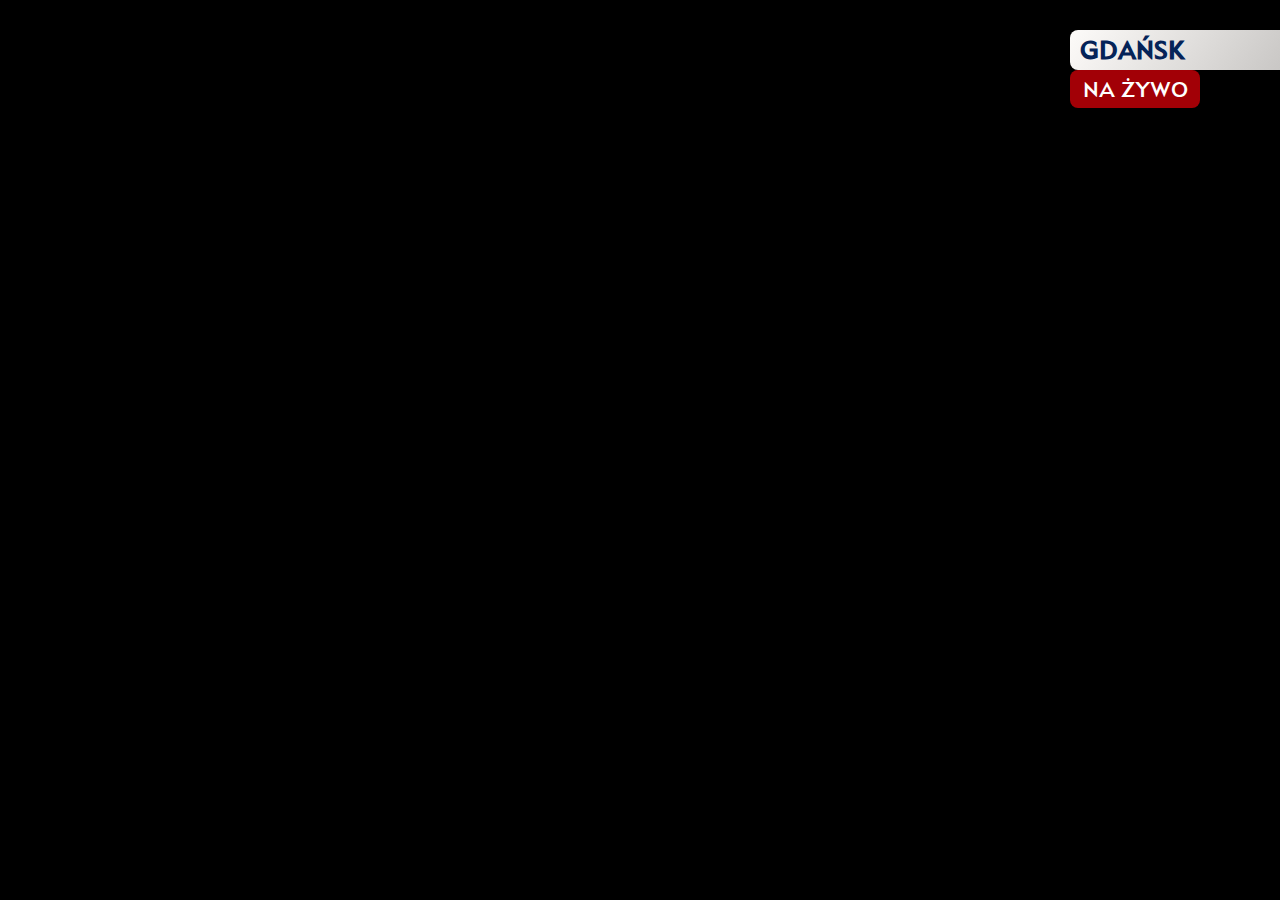
<file: nazywo.html>
<!DOCTYPE html>
<html lang="en">

<head>
    <meta charset="UTF-8">
    <meta name="viewport" content="width=device-width, initial-scale=1.0">
    <title>Miejsce na żywo</title>
</head>
<script src='https://cdnjs.cloudflare.com/ajax/libs/jquery/3.7.1/jquery.min.js'
    integrity='sha512-v2CJ7UaYy4JwqLDIrZUI/4hqeoQieOmAZNXBeQyjo21dadnwR+8ZaIJVT8EE2iyI61OV8e6M8PP2/4hpQINQ/g=='
    crossorigin='anonymous'></script>
<link rel="shortcut icon" href="./img/tvpinfo_logo.png" type="image/x-icon">
<link rel="stylesheet" href="pasek.css">
<style>
    body {
        margin: 0;
        padding: 0;
        box-sizing: border-box;
        background-color: black;
        text-transform: uppercase;
    }

    .miejsce {
        position: absolute;
        background: rgb(253,251,249);
        background: linear-gradient(126deg, rgba(253,251,249,1) 0%, rgba(201,199,197,1) 100%);
        top: 30px;
        right: 0px;
        color: #042358;
        font-family: "Metromedium 2 W02 Roman";
        font-size: 25px;
        font-weight: bold;
        width: 195px;
        padding: 5px;
        padding-left: 10px;
        border-top-left-radius: 8px;
        border-bottom-left-radius: 8px;
    }

    .nazywo {
        position: absolute;
        background: #A20006;
        top: 70px;
        right: 80px;
        color: white;
        font-family: "Metromedium 2 W02 Roman";
        font-size: 22px;
        width: 120px;
        padding: 5px;
        border-radius: 8px;
        display: flex;
        align-items: center;
        justify-content: center;
    }
</style>

<body>
    <div class="miejsce">
        GDAŃSK
    </div>
    <div class="nazywo">
        NA ŻYWO
    </div>
</body>
<script>
    setInterval(() => {
        $.ajax({
            type: "GET",
            url: "./php/miejsce.php",
            success: function (response) {
                if (response != "nul") {
                    $(".miejsce").text(response);
                }
            }
        });
    }, 5000);
</script>

</html>
</file>
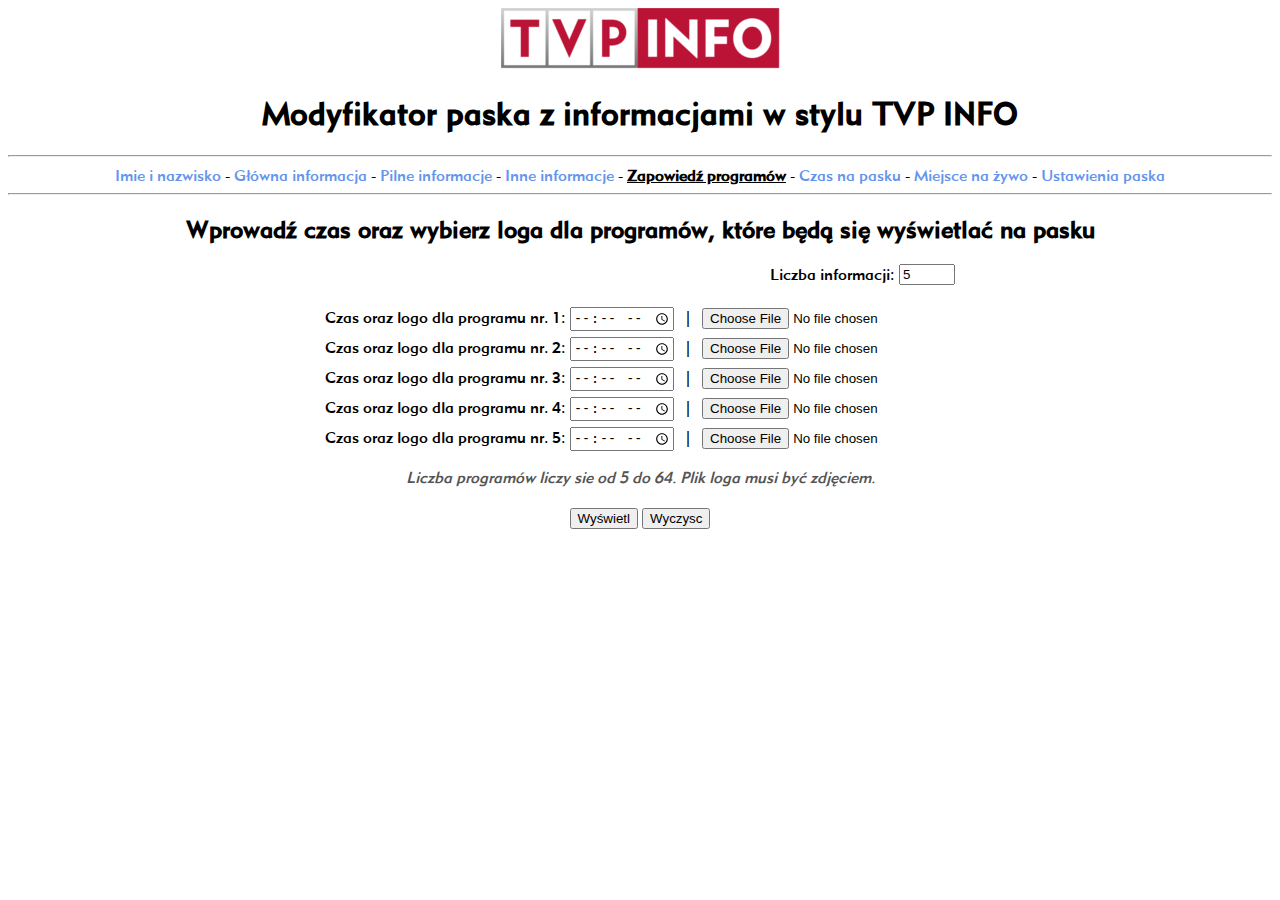
<file: program.html>
<!DOCTYPE html>
<html lang="pl">

<head>
    <meta charset="UTF-8">
    <meta name="viewport" content="width=device-width, initial-scale=1.0">
    <title>Zapowiedź programów - modyfikator paska</title>
    <script src='https://cdnjs.cloudflare.com/ajax/libs/jquery/3.7.1/jquery.min.js'
        integrity='sha512-v2CJ7UaYy4JwqLDIrZUI/4hqeoQieOmAZNXBeQyjo21dadnwR+8ZaIJVT8EE2iyI61OV8e6M8PP2/4hpQINQ/g=='
        crossorigin='anonymous'></script>
    <link rel="shortcut icon" href="./img/tvpinfo_logo.png" type="image/x-icon">
    <link rel="stylesheet" href="pasek.css">
    <style>
        body {
            text-align: center;
            font-family: "Metromedium 2 W02 Roman";
            margin: 8px;
            background-color: white;
        }

        input[type="text"] {
            margin-bottom: 5px;
        }

        a:visited,
        a:link {
            text-decoration: none;
            color: cornflowerblue;
        }

        .form_input {
            display: flex;
            flex-direction: column;
            margin: 0 auto;
            margin-bottom: 10px;
            width: min-content;
        }

        .input,
        .input_liczba {
            display: flex;
            align-items: flex-start;
            white-space: nowrap;
            justify-content: flex-end;
            margin-bottom: 3px;
        }

        label {
            margin-right: 5px;
        }

        legend {
            color: #555555;
            font-style: italic;
        }

        .example {
            height: 15%;
            margin-bottom: 10px;
            border-radius: 20px;
        }

        input[type="file"] {
            margin-left: 10px;
            margin-top: 1px;
        }

        input[type="time"] {
            margin-right: 10px;
        }
    </style>
</head>

<body>
    <a href="formularz.html"><img src="./img/tvpinfo_logo.png" alt="logo"></a>
    <h1>Modyfikator paska z informacjami w stylu TVP INFO</h1>
    <hr>
    <a href="imienazwisko.html">Imie i nazwisko</a> - <a href="info.html">Główna informacja</a> - <a
        href="info2.html">Pilne informacje</a> - <a href="info3.html">Inne informacje</a> - <b><u>Zapowiedź
            programów</u></b> - <a href="czas.html">Czas na pasku</a> - <a href="miejsce.html">Miejsce na żywo</a> - <a href="ustawienia.html">Ustawienia paska</a>
    <hr>
    <form action="./php/program_submit.php" method="POST" enctype="multipart/form-data">
        <h2>Wprowadź czas oraz wybierz loga dla programów, które będą się wyświetlać na pasku</h2>
        <div class="form_input">
            <div class="input_liczba"><label for="liczba">Liczba informacji:</label> <input id="liczba" name="liczba"
                    type="number" placeholder="5" min="5" value="5" max="64" onchange="liczbaZmiana()"
                    onkeyup="liczbaZmiana()" autocomplete="off" name="liczba"><br><br></div>
            <div class="input info_input">
                <div class="input"><label for="czas1">Czas oraz logo dla programu nr. 1:</label> <input id="czas1"
                        type="time" name="czas1" required>|<input type="file" name="fileToUpload1" id="fileToUpload1">
                </div><br />
            </div>
            <div class="input info_input">
                <div class="input"><label for="czas2">Czas oraz logo dla programu nr. 2:</label> <input id="czas2"
                        type="time" name="czas2" required>|<input type="file" name="fileToUpload2" id="fileToUpload2">
                </div><br />
            </div>
            <div class="input info_input">
                <div class="input"><label for="czas3">Czas oraz logo dla programu nr. 3:</label> <input id="czas3"
                        type="time" name="czas3" required>|<input type="file" name="fileToUpload3" id="fileToUpload3">
                </div><br />
            </div>
            <div class="input info_input">
                <div class="input"><label for="czas4">Czas oraz logo dla programu nr. 4:</label> <input id="czas4"
                        type="time" name="czas4" required>|<input type="file" name="fileToUpload4" id="fileToUpload4">
                </div><br />
            </div>
            <div class="input info_input">
                <div class="input"><label for="czas5">Czas oraz logo dla programu nr. 5:</label> <input id="czas5"
                        type="time" name="czas5" required>|<input type="file" name="fileToUpload5" id="fileToUpload5">
                </div><br />
            </div>
        </div>

        <legend>Liczba programów liczy sie od 5 do 64. Plik loga musi być zdjęciem.</legend><br />
        <button type="submit">Wyświetl</button> <input type="reset" value="Wyczysc" onclick="liczbaZmiana()">
    </form>
</body>
<script>
    function liczbaZmiana() {
        setTimeout(() => {
            var liczba = $("#liczba").val();

            if (liczba > 64) {
                $("#liczba").val(64);
                liczba = 64;
            } else if (liczba >= 5) {
                setTimeout(() => {
                    var teksty = [];
                    $(".info_input").each(index => {
                        teksty[index] = $("#info" + (index + 1)).val();
                    });

                    teksty.push("");

                    $(".input").remove();

                    for (var i = 1; i <= liczba; i++) {
                        (function (index) {
                            $(".form_input").append('<div class="input info_input"><div class="input"><label for="czas' + index + '">Czas oraz logo dla programu nr. ' + index + ':</label> <input id="czas' + index + '" type="time" name="czas' + index + '" required>|<input type="file" name="fileToUpload' + index + '" id="fileToUpload' + index + '"></div><br /></div>');
                        })(i);
                    }
                }, 1);
            }
        }, 1);
    }

</script>

</html>
</file>
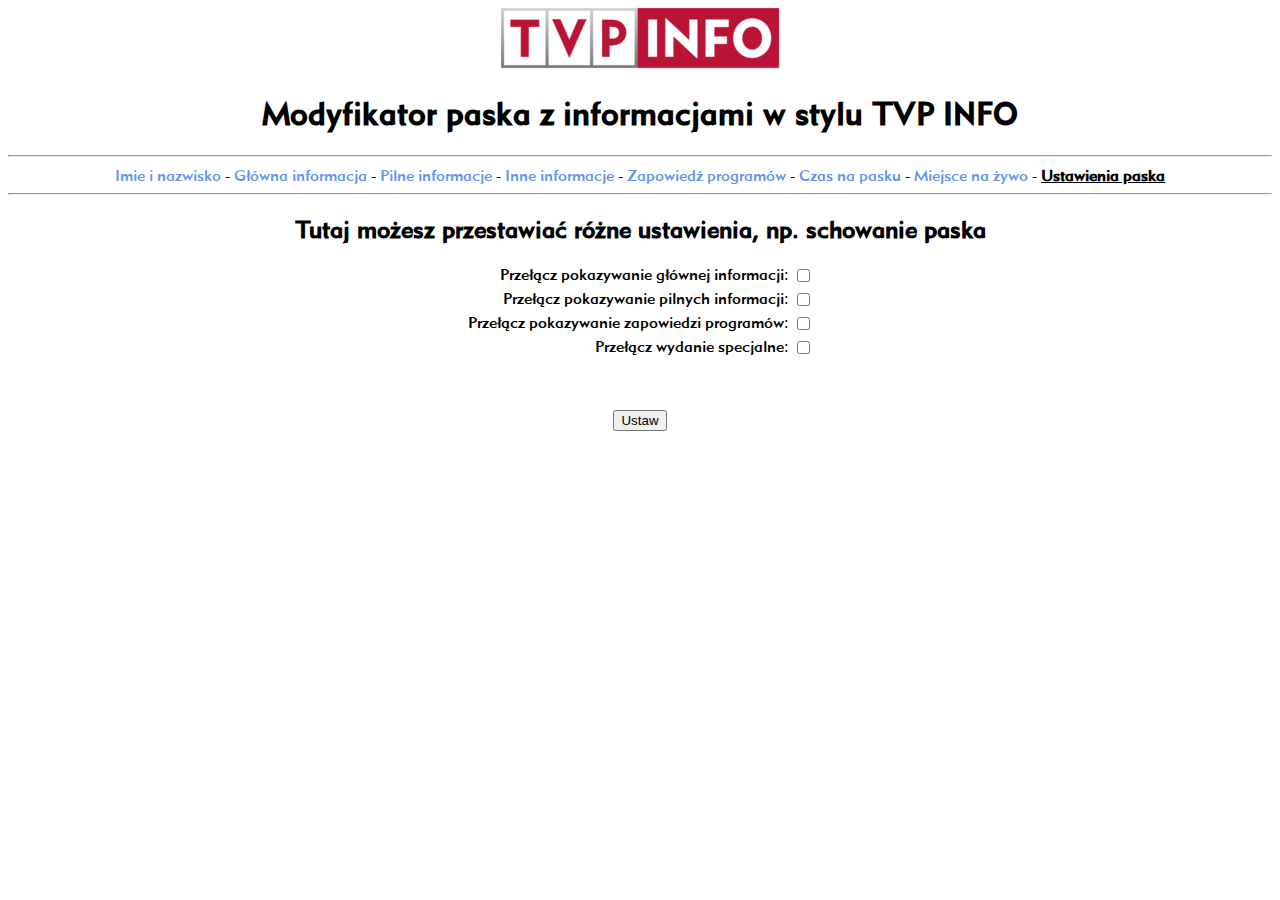
<file: ustawienia.html>
<!DOCTYPE html>
<html lang="pl">

<head>
    <meta charset="UTF-8">
    <meta name="viewport" content="width=device-width, initial-scale=1.0">
    <title>Ustawienia paska - modyfikator paska</title>
    <script src='https://cdnjs.cloudflare.com/ajax/libs/jquery/3.7.1/jquery.min.js'
        integrity='sha512-v2CJ7UaYy4JwqLDIrZUI/4hqeoQieOmAZNXBeQyjo21dadnwR+8ZaIJVT8EE2iyI61OV8e6M8PP2/4hpQINQ/g=='
        crossorigin='anonymous'></script>
    <link rel="shortcut icon" href="./img/tvpinfo_logo.png" type="image/x-icon">
    <link rel="stylesheet" href="pasek.css">
    <style>
        body {
            text-align: center;
            font-family: "Metromedium 2 W02 Roman";
            margin: 8px;
            background-color: white;
            overflow-x: hidden;
        }

        a:visited,
        a:link {
            text-decoration: none;
            color: cornflowerblue;
        }

        .form_input {
            display: flex;
            flex-direction: column;
            margin: 0 auto;
            margin-bottom: 10px;
            width: min-content;
        }

        .input,
        .input_liczba {
            display: flex;
            align-items: flex-start;
            white-space: nowrap;
            justify-content: flex-end;
            margin-bottom: 3px;
        }

        label {
            margin-right: 5px;
        }

        legend {
            color: #555555;
            font-style: italic;
        }

        .example {
            height: 15%;
            margin-bottom: 10px;
            border-radius: 20px;
        }

        .dolnabelka {
            filter: drop-shadow(0px 0px 3px #000000);
            user-select: none;
            transition: right var(--dlugosc);
            right: -1800px;
        }

        .t1x1 {
            transform: scaleX(1.08427);
        }

        .t2 {
            transform: scaleX(1.17527);
        }

        input[type="checkbox"] {
            margin-top: 5px;
        }
    </style>
</head>

<body>
    <a href="formularz.html"><img src="./img/tvpinfo_logo.png" alt="logo"></a>
    <h1>Modyfikator paska z informacjami w stylu TVP INFO</h1>
    <hr>
    <a href="imienazwisko.html">Imie i nazwisko</a> - <a href="info.html">Główna informacja</a> - <a
        href="info2.html">Pilne
        informacje</a> - <a href="info3.html">Inne informacje</a> - <a href="program.html">Zapowiedź programów</a> - <a
        href="czas.html">Czas na pasku</a> - <a href="miejsce.html">Miejsce na żywo</a> - <b><u>Ustawienia paska</u></b>
    <hr>
    <form action="./php/ustawienia_submit.php" method="GET">
        <h2>Tutaj możesz przestawiać różne ustawienia, np. schowanie paska</h2>
        <div class="form_input">
            <div class="input info_input"><label for="schowajInfo">Przełącz pokazywanie głównej informacji:</label>
                <input type="checkbox" id="schowajInfo" name="schowajInfo"><br />
            </div>
            <div class="input info_input"><label for="schowajPilne">Przełącz pokazywanie pilnych informacji:</label>
                <input type="checkbox" id="schowajPilne" name="schowajPilne"><br />
            </div>
            <div class="input info_input"><label for="schowajProgram">Przełącz pokazywanie zapowiedzi programów:</label>
                <input type="checkbox" id="schowajProgram" name="schowajProgram"><br />
            </div>
            <div class="input info_input"><label for="wydanieSpecjalne">Przełącz wydanie specjalne:</label>
                <input type="checkbox" id="wydanieSpecjalne" name="wydanieSpecjalne"><br /><br />
            </div>
        </div>

        <legend></legend><br />
        <button type="submit">Ustaw</button>
    </form>
</body>

</html>
</file>
<file: pasek.css>
@font-face {
    font-family: "Metroblack 2 W02 Roman";
    src: url("fonts/f931f985aa37af2106c246d4ead9fa59.eot");
    src: url("fonts/f931f985aa37af2106c246d4ead9fa59.eot?#iefix")format("embedded-opentype"),
    url("fonts/f931f985aa37af2106c246d4ead9fa59.woff2")format("woff2"),
    url("fonts/f931f985aa37af2106c246d4ead9fa59.woff")format("woff"),
    url("fonts/f931f985aa37af2106c246d4ead9fa59.ttf")format("truetype"),
    url("fonts/f931f985aa37af2106c246d4ead9fa59.svg#Metroblack 2 W02 Roman")format("svg");
}

@font-face {
    font-family: "Metromedium 2 W02 Roman";
    src: url("fonts/85d63f9aab09225a7513925725c6120a.eot");
    src: url("fonts/85d63f9aab09225a7513925725c6120a.eot?#iefix")format("embedded-opentype"),
    url("fonts/85d63f9aab09225a7513925725c6120a.woff2")format("woff2"),
    url("fonts/85d63f9aab09225a7513925725c6120a.woff")format("woff"),
    url("fonts/85d63f9aab09225a7513925725c6120a.ttf")format("truetype"),
    url("fonts/85d63f9aab09225a7513925725c6120a.svg#Metromedium 2 W02 Roman")format("svg");
}

body {
    --dlugosc: 0.3s;
    margin: 0;
    padding: 0;
    box-sizing: border-box;
    background-color: black;
}

.dolnabelka {
    position: fixed;
    bottom: 40px;
    right: 0px;
    width: 1820px;
    height: 200px;
    z-index: 5;
}

.logo_tvp {
    position: relative;
    float: left;
    background-color: #041E4B;
    width: 200px;
    height: 44px;
    padding: 6px 21px;
    border-top-left-radius: 15px;
    border-bottom-left-radius: 15px;
    z-index: 5;
}

.bialabelka {
    position: relative;
    font-family: "Metroblack 2 W02 Roman";
    background: rgb(255,255,255);
    background: linear-gradient(90deg, rgba(255,255,255,1) 0%, rgba(204,209,211,1) 100%);
    color: #041E4B;
    float: left;
    width: 1400px;
    height: 56px;
    font-size: 40px;
    display: flex;
    align-items: center;
    z-index: 5;
    overflow: hidden;
}

.time {
    position: relative;
    font-family: "Metromedium 2 W02 Roman";
    background-color: #03204E;
    color: white;
    float: left;
    width: 148px;
    height: 56px;
    font-size: 34px;
    padding-left: 30px;
    display: flex;
    align-items: center;
    z-index: 8;
}

.gornabelka {
    position: relative;
    width: 1820px;
    height: 139px;
    margin-bottom: 5px;
    font-family: "Metromedium 2 W02 Roman";
}

.lewygorny {
    background-color: #0E2B5E;
    position: relative;
    float: left;
    width: 242px;
    height: 139px;
    margin-right: 5px;
    border-radius: 15px;
    z-index: 5;
    overflow: hidden;

    -webkit-mask-image: none;
    -webkit-mask-size: 120%;
    -webkit-mask-position-x: -15px;
    -webkit-mask-repeat: no-repeat;
    mask-image: none;
    mask-size: 120%;
    mask-repeat: no-repeat;
}

.prawygorny {
    position: relative;
    float: left;
    width: 1573px;
    height: 139px;
    border-top-left-radius: 15px;
    border-bottom-left-radius: 15px;
    z-index: 5;
    transition: transform calc(var(--dlugosc) * 1) ease-in-out;
}

.prawygorny_schowaj {
    transform: translateY(42px);
}

.info {
    background: rgb(166,0,27);
    background: linear-gradient(90deg, rgba(166,0,27,1) 0%, rgba(122,0,12,1) 80%);
    width: 1553px;
    height: 96px;
    border-top-left-radius: 15px;
    border-bottom-left-radius: 15px;
    color: white;
    font-size: 70px;
    text-transform: uppercase;
    display: flex;
    position: absolute;
    align-items: center;
    padding-left: 20px;
    transform-origin: bottom;
    transition: transform ease-in-out calc(var(--dlugosc) * 1);
    z-index: 8;
    transform: scaleY(1);
}

.kto {
    background: rgb(255,255,255);
    background: linear-gradient(90deg, rgba(255,255,255,1) 0%, rgba(201,201,201,1) 100%);
    width: 1553px;
    height: 96px;
    border-top-left-radius: 15px;
    border-bottom-left-radius: 15px;
    color: #7D0115;
    display: flex;
    position: relative;
    flex-direction: column;
    justify-content: center;
    padding-left: 20px;
    z-index: 2;
}

.pasekpilne {
    z-index: 7;
    position: relative;
    background-color: #7a000c;
    width: 1573px;
    height: 43px;
    border-top-left-radius: 15px;
    border-bottom-left-radius: 15px;
    transform-origin: top;
    transform: scaleY(1);
    transition: transform calc(var(--dlugosc) * 1) ease-in-out;
}

.pasekpilne_schowaj {
    transform: scaleY(0);
}

.pasekpilne_schowaj > * {
    transition: opacity calc(var(--dlugosc) * 1) ease-in-out;
}

.pasekpilne_schowaj > .pilne {
    position: absolute;
    transform: translateX(1450px) !important;
}

.pasekpilne_schowaj > .info2_kolor {
    width: 1573px !important;
}

.prawygornyall_schowaj {
    transform: scaleY(0);
}

.prawygornyall {
    opacity: 1;
    transition: transform calc(var(--dlugosc) * 1) ease-in-out, opacity calc(var(--dlugosc) * 0.1) ease-in-out;
    transform-origin: bottom;
}

.prawygornyall_schowaj > .info > .tekst {
    transition: opacity calc(var(--dlugosc) * 0.1) ease-in-out;
    opacity: 0 !important;
}

.prawygornyall_schowaj > .kto {
    opacity: 0;
}

.prawygornyall_schowaj {
    transform: scaleY(0);
}

.pilne {
    position: relative;
    float: left;
    background-color: #042358;
    width: 140px;
    height: 43px;
    border-top-left-radius: 15px;
    border-bottom-left-radius: 15px;
    display: flex;
    align-items: center;
    justify-content: center;
    color: white;
    font-size: 30px;
    font-style: italic;
    transform: translateX(0px);
    transition: transform var(--dlugosc);
    z-index: 8;
}

.info2_kolor {
    position: relative;
    background-color: #69000a;
    width: 0px;
    height: 43px;
    border-top-left-radius: 15px;
    border-bottom-left-radius: 15px;
    z-index: 7;
    transition: width var(--dlugosc);
}

.info2 {
    position: absolute;
    float: left;
    height: 43px;
    display: flex;
    align-items: center;
    padding-left: 160px;
    color: white;
    font-size: 30px;
    text-transform: uppercase;
}

.img1 {
    transition: transform var(--dlugosc) ease-in-out, opacity calc(var(--dlugosc) * 3);
    height: 72%;
    width: 72%;
    object-fit: scale-down;
    position: absolute;
    z-index: 10;
}

.img2 {
    opacity: 0;
    transform: scale(5) translate(0 ,10px);
    transition: transform calc(var(--dlugosc) * 2) ease-in-out, opacity calc(var(--dlugosc) * 3);
    height: 72%;
    width: 72%;
    object-fit: scale-down;
    position: absolute;
}

.program_logo {
    position: relative;
    background-color: #0a2a61;
    border-top-left-radius: 15px;
    border-top-right-radius: 15px;
    height: calc(100% - 35px);
    display: flex;
    align-items: center;
    justify-content: center;
}

.pasek_animacja {
    position: absolute;
    top: -7px;
    transform: translateX(-200px);
    transition: transform calc(var(--dlugosc) * 1.7) linear;
}

.program_godzina {
    background: rgb(248,246,255);
    background: linear-gradient(0deg, rgba(248,246,255,1) 0%, rgba(199,210,230,1) 100%);
    border-bottom-left-radius: 15px;
    border-bottom-right-radius: 15px;
    height: 31px;
    border-top: 2px solid white;
    display: flex;
    position: relative;
    align-items: center;
    justify-content: center;
    color: #0E2B5E;
    font-size: 20px;
    font-weight: bold;
    z-index: 9;
    transform: translateY(1px);
    transition: transform calc(var(--dlugosc) * 3), opacity calc(var(--dlugosc) * 0.3);
    transform-origin: bottom;
}

.tekst {
    transform: scaleX(1);
    transform-origin: left;
    white-space: nowrap;
    transition: opacity calc(var(--dlugosc) * 5) ease-in-out;
}

.t1 {
    position: absolute;
    transform: scaleX(1);
    transition: opacity calc(var(--dlugosc) * 0.5);
}

.t2 {
    position: absolute;
    transform: scaleX(1);
}

.kto_dane {
    font-size: 37px;
    margin-bottom: 4px;
}

.kto_kimjest {
    font-size: 29px;
}

.kto_tekst {
    position: relative;
    transform-origin: bottom;
    z-index: 5;
    transition: transform var(--dlugosc) ease-out, opacity calc(var(--dlugosc) * 0.5);
}

.t1x1 {
    opacity: 1;
    transition: transform var(--dlugosc), opacity calc(var(--dlugosc) * 0.5);
    transform-origin: bottom left;
}

.t1x2 {
    opacity: 0;
    transition: transform var(--dlugosc), opacity calc(var(--dlugosc) * 0.5);
    transform-origin: bottom left;
}

img {
    -webkit-user-drag: none;
    -khtml-user-drag: none;
    -moz-user-drag: none;
    -o-user-drag: none;
}

@keyframes scroll {
    from {
        transform: translateX(0);
    }

    to {
        transform: translateX(-100%);
    }
}

.bialabelka_tekst {
    display: flex;
    flex-shrink: 0;
    min-width: 100%;
    animation: scroll 15s linear infinite;
    white-space: nowrap;
}

.animacja_belka1 {
    position: absolute;
    background-color: rgba(255, 166, 0, 0.26);

    height: 500px;
    width: 40px;

    transform: translate(240px, -80px) rotate(20deg);

    animation: belka1 1s ease-in-out;
    animation-delay: 30ms;
    overflow: hidden;

    z-index: 8;
}

@keyframes belka1 {
    0% {
        transform: translate(240px, -80px) rotate(20deg);
    }

    100% {
        transform: translate(-200px, -80px) rotate(20deg);
    }
}

.animacja_belka1x1 {
    position: absolute;
    background-color: rgba(255, 166, 0, 0.24);

    height: 500px;
    width: 20px;

    animation: belka1x1 0.2s linear infinite;
    z-index: 8;
}

@keyframes belka1x1 {
    0% {
        transform: translateX(-30px);
    }

    100% {
        transform: translateX(50px);
    }
}

.animacja_belka2 {
    position: absolute;
    background-color: rgba(255, 166, 0, 0.322);
    box-shadow: 0px 0px 100px 0px rgba(255, 166, 0, 0.836);

    height: 500px;
    width: 80px;

    transform: translate(-240px, -80px) rotate(20deg);

    animation: belka2 1.2s ease-in-out;
    overflow: hidden;
    z-index: 8;
}

@keyframes belka2 {
    0% {
        transform: translate(-240px, -80px) rotate(20deg);
    }

    100% {
        transform: translate(350px, -80px) rotate(20deg);
    }
}

.animacja_belka3 {
    position: absolute;
    background-color: rgba(255, 166, 0, 0.301);

    height: 500px;
    width: 80px;

    transform: translate(-240px, -80px) rotate(20deg);

    animation: belka2 1.2s ease-in-out;
    overflow: hidden;
    z-index: 8;
}

.animacja_belka3x1 {
    position: absolute;
    background-color: rgba(255, 166, 0, 0.445);

    height: 500px;
    width: 20px;

    animation: belka3x1 0.3s linear infinite;

    overflow: hidden;
    z-index: 8;
}

@keyframes belka3x1 {
    0% {
        transform: translateX(-30px);
    }

    100% {
        transform: translateX(80px);
    }
}

.przykrywanie {
    background-color: #0a2a61;
    position: absolute;
    width: 484px;
    height: 1000px;
    z-index: 8;
    transform: translate(-300px, -300px) rotate(25deg);
    transition: transform calc(var(--dlugosc) * 2.1) linear;
}

.przykrywanie {
    transform: translate(240px, 0) rotate(25deg);
    overflow: hidden;
}

.przykrywanie_tlo {
    position: absolute;
    width: 484px;
    height: 1000px;
    z-index: 1;
    transform: translate(-300px, -300px) rotate(25deg);
    transition: transform calc(var(--dlugosc) * 2.1) linear;
}

.przykrywanie_belka1 {
    position: absolute;
    background-color: rgba(255, 255, 255, 0.027);

    height: 100%;
    width: 400px;

    transform: translateX(-200px);

    animation: przykrywanie_belka1 3s ease-out infinite;

    overflow: hidden;
    z-index: 8;
}

@keyframes przykrywanie_belka1 {
    0% {
        transform: translateX(-200px);
        opacity: 0;
    }

    50% {
        opacity: 1;
    }

    100% {
        transform: translateX(300px);
        opacity: 0;
    }
}

.przykrywanie_belka2 {
    position: absolute;
    background-color: rgba(255, 255, 255, 0.007);

    height: 100%;
    width: 600px;

    transform: translateX(-600px);

    animation: przykrywanie_belka2 3s ease-out infinite;

    overflow: hidden;
    z-index: 8;
}

@keyframes przykrywanie_belka2 {
    0% {
        transform: translateX(-600px);
        opacity: 0;
    }

    50% {
        opacity: 1;
    }

    100% {
        transform: translateX(600px);
        opacity: 0;
    }
}

.przykrywanie_belka3 {
    position: absolute;
    background-color: rgba(255, 255, 255, 0.021);

    height: 100%;
    width: 200px;

    transform: translateX(500px);

    animation: przykrywanie_belka3 3s ease-out infinite;
    animation-delay: 500ms;

    overflow: hidden;
    z-index: 8;
}

@keyframes przykrywanie_belka3 {
    0% {
        transform: translateX(500px);
        opacity: 0;
    }

    50% {
        opacity: 1;
    }

    100% {
        transform: translateX(-600px);
        opacity: 0;
    }
}

.przykrywanie_belka4 {
    position: absolute;
    background-color: rgba(255, 255, 255, 0.021);

    height: 100%;
    width: 300px;

    transform: translateX(490px);

    animation: przykrywanie_belka4 3s ease-out infinite;
    animation-delay: 1500ms;

    overflow: hidden;
    z-index: 8;
}

@keyframes przykrywanie_belka4 {
    0% {
        transform: translateX(490px);
        opacity: 0;
    }

    50% {
        opacity: 1;
    }

    100% {
        transform: translateX(-600px);
        opacity: 0;
    }
}

.przykrywanie_belka5 {
    position: absolute;
    background-color: rgba(0, 0, 0, 0.123);

    height: 100%;
    width: 100px;

    transform: translateX(700px);

    animation: przykrywanie_belka5 3s ease-out infinite;
    animation-delay: 1800ms;

    overflow: hidden;
    z-index: 8;
}

@keyframes przykrywanie_belka5 {
    0% {
        transform: translateX(700px);
        opacity: 0;
    }

    50% {
        opacity: 1;
    }

    100% {
        transform: translateX(-700px);
        opacity: 0;
    }
}

.przykrywanie_belka6 {
    position: absolute;
    background-color: rgba(0, 0, 0, 0.082);

    height: 100%;
    width: 600px;

    transform: translateX(-610px);

    animation: przykrywanie_belka6 3s ease-out infinite;
    animation-delay: 1800ms;

    overflow: hidden;
    z-index: 8;
}

@keyframes przykrywanie_belka6 {
    0% {
        transform: translateX(-610px);
        opacity: 0;
    }

    50% {
        opacity: 1;
    }

    100% {
        transform: translateX(400px);
        opacity: 0;
    }
}

.przykrywanie_belka7 {
    position: absolute;
    background-color: rgba(255, 255, 255, 0.055);

    height: 100%;
    width: 300px;

    transform: translateX(-300px);

    animation: przykrywanie_belka7 2.5s ease-out infinite;
    animation-delay: 2000ms;

    overflow: hidden;
    z-index: 8;
}

@keyframes przykrywanie_belka7 {
    0% {
        transform: translateX(-300px);
        opacity: 0;
    }

    50% {
        opacity: 1;
    }

    100% {
        transform: translateX(400px);
        opacity: 0;
    }
}

.wydaniespecjalne {
    display: flex;
    justify-content: center;
    align-items: center;
    position: absolute;
    top: -40px;
    border-radius: 10px;
    background-color: #7B000A;
    color: white;
    font-size: 30px;
    padding-left: 10px;
    padding-right: 10px;
    height: 40px;
    overflow: hidden;
    transition: top calc(var(--dlugosc) * 1) ease-in-out, opacity calc(var(--dlugosc) * 1) ease-in-out;
    opacity: 1;
}

.wydaniespecjalne_tekst {
    transition: transform calc(var(--dlugosc) * 1.5) ease-out, opacity calc(var(--dlugosc) * 0.5) ease-in-out;
}

.wydaniespecjalne_schowaj {
    top: 0px;
    opacity: 0;
}

.wydaniespecjalne_schowaj > .wydaniespecjalne_tekst {
    transform: translateY(32px);
    opacity: 0;
}

.wydaniespecjalne_sam {
    top: 56px;
}

.lewygorny_schowaj {
    animation: maska 0.6s linear forwards;
    -webkit-mask-image: none;
    mask-image: none;
}

.lewygorny_pokaz {
    animation: maska2 0.6s linear reverse;
}

.lewygorny_schowaj > .program_godzina {
    opacity: 0 !important;
    transform: translateY(35px) !important;
}

.lewygorny_schowaj > .program_logo > .img1,
.lewygorny_schowaj > .program_logo > .img2 {
    transform: scale(0) !important;
}

@keyframes maska {
    0% {
        -webkit-mask-image: none;
    }

    5.55% {
        -webkit-mask-image: url(./img/maska/frame_00_delay-0.05s.png);
    }

    11% {
        -webkit-mask-image: url(./img/maska/frame_01_delay-0.05s.png);
    }

    16.55% {
        -webkit-mask-image: url(./img/maska/frame_02_delay-0.05s.png);
    }

    22% {
        -webkit-mask-image: url(./img/maska/frame_03_delay-0.05s.png);
    }

    27.55% {
        -webkit-mask-image: url(./img/maska/frame_04_delay-0.05s.png);
    }

    33% {
        -webkit-mask-image: url(./img/maska/frame_05_delay-0.05s.png);
    }

    38.55% {
        -webkit-mask-image: url(./img/maska/frame_06_delay-0.05s.png);
    }

    44% {
        -webkit-mask-image: url(./img/maska/frame_07_delay-0.05s.png);
    }

    49.55% {
        -webkit-mask-image: url(./img/maska/frame_08_delay-0.05s.png);
    }

    55% {
        -webkit-mask-image: url(./img/maska/frame_09_delay-0.05s.png);
    }

    60.55% {
        -webkit-mask-image: url(./img/maska/frame_10_delay-0.05s.png);
    }

    66% {
        -webkit-mask-image: url(./img/maska/frame_11_delay-0.05s.png);
    }

    71.55% {
        -webkit-mask-image: url(./img/maska/frame_12_delay-0.05s.png);
    }

    77% {
        -webkit-mask-image: url(./img/maska/frame_13_delay-0.05s.png);
    }

    82.55% {
        -webkit-mask-image: url(./img/maska/frame_14_delay-0.05s.png);
    }

    88% {
        -webkit-mask-image: url(./img/maska/frame_15_delay-0.05s.png);
    }

    93.55% {
        -webkit-mask-image: url(./img/maska/frame_16_delay-0.05s.png);
    }

    100% {
        -webkit-mask-image: url(./img/maska/frame_16_delay-0.05s.png);
    }
}

@keyframes maska2 {
    0% {
        -webkit-mask-image: none;
    }

    5.55% {
        -webkit-mask-image: url(./img/maska/frame_00_delay-0.05s.png);
    }

    11% {
        -webkit-mask-image: url(./img/maska/frame_01_delay-0.05s.png);
    }

    16.55% {
        -webkit-mask-image: url(./img/maska/frame_02_delay-0.05s.png);
    }

    22% {
        -webkit-mask-image: url(./img/maska/frame_03_delay-0.05s.png);
    }

    27.55% {
        -webkit-mask-image: url(./img/maska/frame_04_delay-0.05s.png);
    }

    33% {
        -webkit-mask-image: url(./img/maska/frame_05_delay-0.05s.png);
    }

    38.55% {
        -webkit-mask-image: url(./img/maska/frame_06_delay-0.05s.png);
    }

    44% {
        -webkit-mask-image: url(./img/maska/frame_07_delay-0.05s.png);
    }

    49.55% {
        -webkit-mask-image: url(./img/maska/frame_08_delay-0.05s.png);
    }

    55% {
        -webkit-mask-image: url(./img/maska/frame_09_delay-0.05s.png);
    }

    60.55% {
        -webkit-mask-image: url(./img/maska/frame_10_delay-0.05s.png);
    }

    66% {
        -webkit-mask-image: url(./img/maska/frame_11_delay-0.05s.png);
    }

    71.55% {
        -webkit-mask-image: url(./img/maska/frame_12_delay-0.05s.png);
    }

    77% {
        -webkit-mask-image: url(./img/maska/frame_13_delay-0.05s.png);
    }

    82.55% {
        -webkit-mask-image: url(./img/maska/frame_14_delay-0.05s.png);
    }

    88% {
        -webkit-mask-image: url(./img/maska/frame_15_delay-0.05s.png);
    }

    93.55% {
        -webkit-mask-image: url(./img/maska/frame_16_delay-0.05s.png);
    }

    100% {
        -webkit-mask-image: url(./img/maska/frame_16_delay-0.05s.png);
    }
}
</file>
